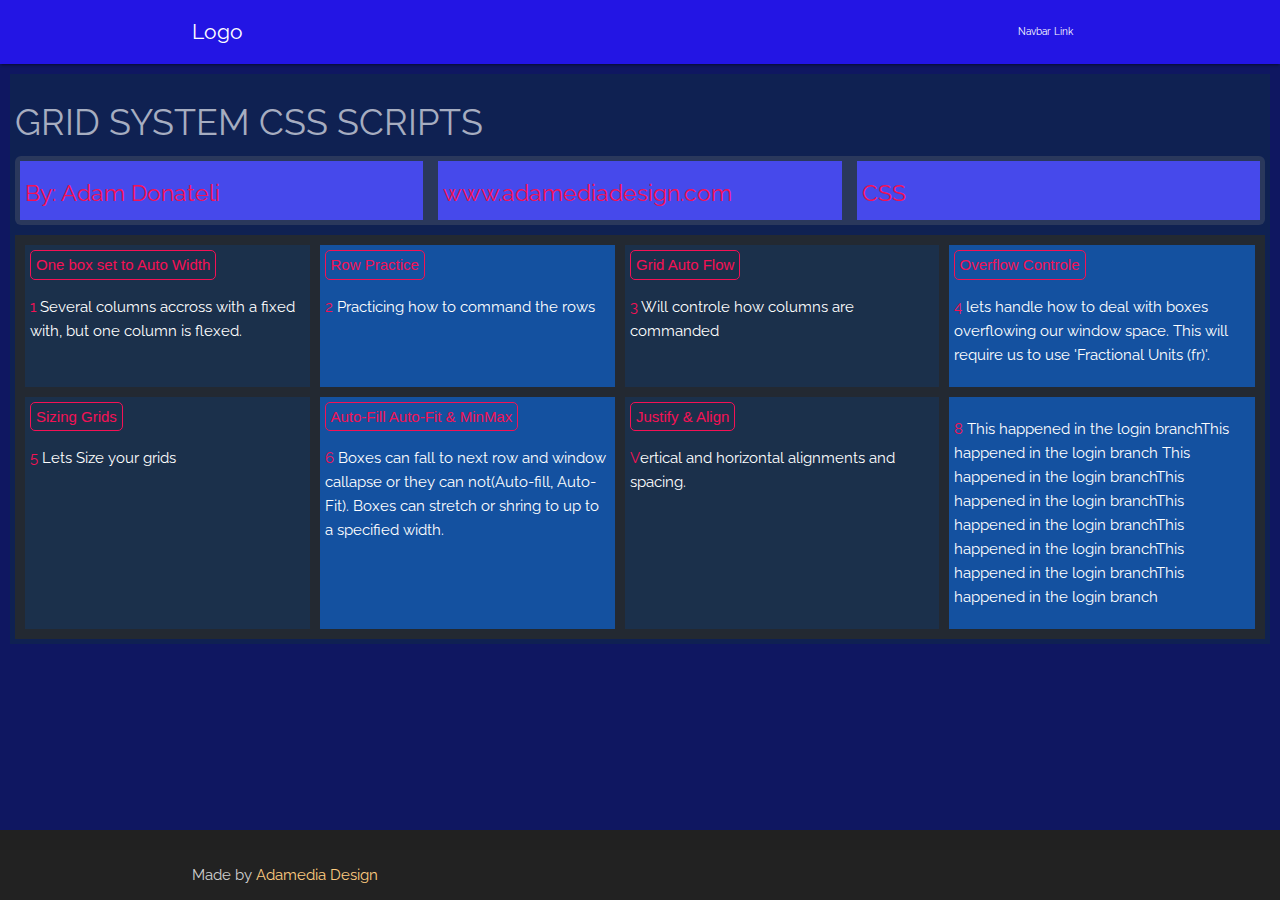
<file: index.html>
<html>

    <head>
 <!--Import Google Icon Font-->
 <link href="https://fonts.googleapis.com/icon?family=Material+Icons" rel="stylesheet">
 <!--Import materialize.css-->



        <link rel="stylesheet" type="text/css" href="css/styles.css"/>
        <link href="//fonts.googleapis.com/css?family=Raleway:400,300,600" rel="stylesheet" type="text/css">


    </head>

    <body>
    <div class="Wrapper"> 
        <nav role="navigation">
                <div class="nav-wrapper container"><a id="logo-container" href="#" class="brand-logo">Logo</a>
                        <ul class="right hide-on-med-and-down waves-effect">
                        <li><a href="#">Navbar Link</a></li>
                        </ul>
                
                        <ul id="nav-mobile" class="sidenav">
                        <li class="waves-effect waves-teal"><a href="#">Navbar Link</a></li>
                        </ul>
                        <a href="#" data-target="nav-mobile" class="sidenav-trigger"><i class="material-icons">menu</i></a>
                </div>
        </nav>      



        <div class="Mycontainer">


<div class="">
        <h2>GRID SYSTEM CSS SCRIPTS</h2>
</div>

                <div class="services">
                
                        <div>
                        <h4>By: Adam Donateli</h4>
                        </div>
        
                         <div>
                        <h4>www.adamediadesign.com</h4>
                        </div>
        
                         <div>
                        <h4>CSS</h4>
                        </div>    
                </div>




                <div class="Mywrapper">
                
                <div class="box">
                <button class="Button waves-effect  waves-light"> 
                        <a href="pages/One_column_flex.html"> One box set to Auto Width  </a>
                </button>  
    
                <p>1   Several columns accross with a fixed with, but  one column is flexed.         
                </p>
                </div>

                 <div class="box">
                <button class="Button waves-effect  waves-light"> 
                        <a href="pages/row_practice.html"> Row Practice  </a>
                </button> 

                <p>  2   Practicing how to command the rows 
                </p>
                </div>

                 <div class="box">
                 <button class="Button waves-effect button waves-light"> 
                        <a href="pages/grid_auto_flow.html"> Grid Auto Flow  </a>
                </button> 

                <p> 3  Will controle how columns are commanded </p>
                </div>
                
                <div class="box">
                <button class="Button waves-effect button waves-light"> 
                        <a href="pages/over_flow.html"> Overflow Controle  </a>
                </button> 
                <p> 4    lets handle how to deal with boxes overflowing our window space.
                        This will require us to use 'Fractional Units (fr)'.   
                </p>
                </div>




                <div class="box">
                <button class="Button waves-effect button waves-light"> 
                        <a href="pages/sizing_grids.html"> Sizing Grids  </a>
                </button>         
                <p>  5  Lets Size your grids         
                </p>
                </div>

                 <div class="box">
                 <button class="Button waves-effect button waves-light"> 
                        <a href="pages/auto_fill_minmax.html"> Auto-Fill Auto-Fit & MinMax  </a>
                </button>
                <p>  6   Boxes can fall to next row and window callapse or they can not(Auto-fill, Auto-Fit). 
                        Boxes can stretch or shring to up to a specified width.         
                </p>
                </div>

                <div class="box">
                <button class="Button waves-effect button waves-light"> 
                <a href="pages/justify_align.html"> Justify & Align  </a>
                </button>
                <p> Vertical and horizontal alignments and spacing.         
                </p>
                </div>
                
                <div class="box">
                <p>  8  This happened in the login branchThis happened in the login branch
                This happened in the login branchThis happened in the login branchThis happened in the login branchThis happened in the login branchThis happened in the login branchThis happened in the login branch          
                </p>
                </div>


                </div>
        </div>

        



<footer class="page-footer grey darken-4">    
        <div class="footer-copyright">
                <div class="container">
                Made by <a class="orange-text text-lighten-3" href="http://adamediadesign.com">Adamedia Design</a>
                </div>
        </div>
</footer>



</div> <!-- End-Wrapper -->


        <script src="https://code.jquery.com/jquery-2.1.1.min.js"></script>

        <!--JavaScript at end of body for optimized loading-->
      <script type="text/javascript" src="js/bin//materialize.min.js"></script>
      <script src="js/sidenav/init.js"></script>

    </body>
</html>
</file>
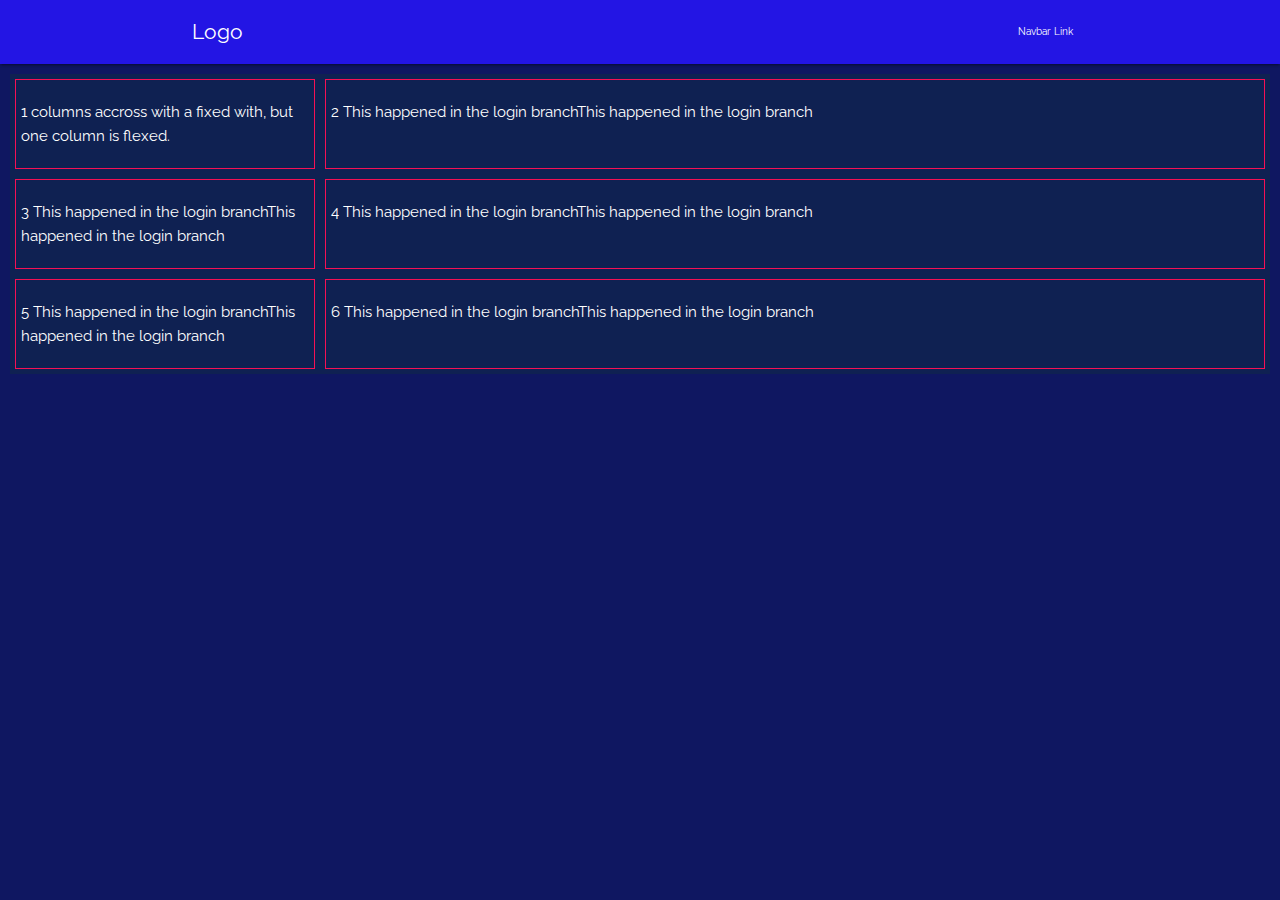
<file: pages/One_column_flex.html>
<html>

    <head>
 <!--Import Google Icon Font-->
 <link href="https://fonts.googleapis.com/icon?family=Material+Icons" rel="stylesheet">
 <!--Import materialize.css-->

<link rel="stylesheet" type="text/css" href="../css/styles.css"/>
<link href="//fonts.googleapis.com/css?family=Raleway:400,300,600" rel="stylesheet" type="text/css">
 </head>

    <body>
    
        <nav role="navigation">
                <div class="nav-wrapper container"><a id="logo-container" href="../index.html" class="brand-logo">Logo</a>
                        <ul class="right hide-on-med-and-down">
                        <li><a href="index.html">Navbar Link</a></li>
                        </ul>
                
                        <ul id="nav-mobile" class="sidenav">
                        <li><a href="#">Navbar Link</a></li>
                        </ul>
                        <a href="#" data-target="nav-mobile" class="sidenav-trigger"><i class="material-icons">menu</i></a>
                </div>
        </nav>      


<div class="Mycontainer">
        <div class="one_column_auto">
                    <div class="">
                    <p>1    columns accross with a fixed with, but  one column is flexed.         
                    </p>
                    </div>

                    <div class="">
                    <p>  2       This happened in the login branchThis happened in the login branch
                           
                    </p>
                    </div>

                    <div class="">
                    <p>  3       This happened in the login branchThis happened in the login branch
                          
                    </p>
                    </div>

                    <div class="">
                    <p>  4       This happened in the login branchThis happened in the login branch
                            
                    </p>
                    </div>


                    <div class="">
                    <p>  5      This happened in the login branchThis happened in the login branch
                         
                    </p>
                    </div>

                    <div class="">
                    <p>  6       This happened in the login branchThis happened in the login branch
                            
                    </p>
                    </div>
        </div>

</div>    


        <script src="https://code.jquery.com/jquery-2.1.1.min.js"></script>

        <!--JavaScript at end of body for optimized loading-->
        <script type="text/javascript" src="../js/bin//materialize.min.js"></script>
        <script src="../js/sidenav/init.js"></script>

    </body>
</html>
</file>
<file: css/styles.css>
.materialize-red {
  background-color: #e51c23 !important; }

.materialize-red-text {
  color: #e51c23 !important; }

.materialize-red.lighten-5 {
  background-color: #fdeaeb !important; }

.materialize-red-text.text-lighten-5 {
  color: #fdeaeb !important; }

.materialize-red.lighten-4 {
  background-color: #f8c1c3 !important; }

.materialize-red-text.text-lighten-4 {
  color: #f8c1c3 !important; }

.materialize-red.lighten-3 {
  background-color: #f3989b !important; }

.materialize-red-text.text-lighten-3 {
  color: #f3989b !important; }

.materialize-red.lighten-2 {
  background-color: #ee6e73 !important; }

.materialize-red-text.text-lighten-2 {
  color: #ee6e73 !important; }

.materialize-red.lighten-1 {
  background-color: #ea454b !important; }

.materialize-red-text.text-lighten-1 {
  color: #ea454b !important; }

.materialize-red.darken-1 {
  background-color: #d0181e !important; }

.materialize-red-text.text-darken-1 {
  color: #d0181e !important; }

.materialize-red.darken-2 {
  background-color: #b9151b !important; }

.materialize-red-text.text-darken-2 {
  color: #b9151b !important; }

.materialize-red.darken-3 {
  background-color: #a21318 !important; }

.materialize-red-text.text-darken-3 {
  color: #a21318 !important; }

.materialize-red.darken-4 {
  background-color: #8b1014 !important; }

.materialize-red-text.text-darken-4 {
  color: #8b1014 !important; }

.red {
  background-color: #F44336 !important; }

.red-text {
  color: #F44336 !important; }

.red.lighten-5 {
  background-color: #FFEBEE !important; }

.red-text.text-lighten-5 {
  color: #FFEBEE !important; }

.red.lighten-4 {
  background-color: #FFCDD2 !important; }

.red-text.text-lighten-4 {
  color: #FFCDD2 !important; }

.red.lighten-3 {
  background-color: #EF9A9A !important; }

.red-text.text-lighten-3 {
  color: #EF9A9A !important; }

.red.lighten-2 {
  background-color: #E57373 !important; }

.red-text.text-lighten-2 {
  color: #E57373 !important; }

.red.lighten-1 {
  background-color: #EF5350 !important; }

.red-text.text-lighten-1 {
  color: #EF5350 !important; }

.red.darken-1 {
  background-color: #E53935 !important; }

.red-text.text-darken-1 {
  color: #E53935 !important; }

.red.darken-2 {
  background-color: #D32F2F !important; }

.red-text.text-darken-2 {
  color: #D32F2F !important; }

.red.darken-3 {
  background-color: #C62828 !important; }

.red-text.text-darken-3 {
  color: #C62828 !important; }

.red.darken-4 {
  background-color: #B71C1C !important; }

.red-text.text-darken-4 {
  color: #B71C1C !important; }

.red.accent-1 {
  background-color: #FF8A80 !important; }

.red-text.text-accent-1 {
  color: #FF8A80 !important; }

.red.accent-2 {
  background-color: #FF5252 !important; }

.red-text.text-accent-2 {
  color: #FF5252 !important; }

.red.accent-3 {
  background-color: #FF1744 !important; }

.red-text.text-accent-3 {
  color: #FF1744 !important; }

.red.accent-4 {
  background-color: #D50000 !important; }

.red-text.text-accent-4 {
  color: #D50000 !important; }

.pink {
  background-color: #e91e63 !important; }

.pink-text {
  color: #e91e63 !important; }

.pink.lighten-5 {
  background-color: #fce4ec !important; }

.pink-text.text-lighten-5 {
  color: #fce4ec !important; }

.pink.lighten-4 {
  background-color: #f8bbd0 !important; }

.pink-text.text-lighten-4 {
  color: #f8bbd0 !important; }

.pink.lighten-3 {
  background-color: #f48fb1 !important; }

.pink-text.text-lighten-3 {
  color: #f48fb1 !important; }

.pink.lighten-2 {
  background-color: #f06292 !important; }

.pink-text.text-lighten-2 {
  color: #f06292 !important; }

.pink.lighten-1 {
  background-color: #ec407a !important; }

.pink-text.text-lighten-1 {
  color: #ec407a !important; }

.pink.darken-1 {
  background-color: #d81b60 !important; }

.pink-text.text-darken-1 {
  color: #d81b60 !important; }

.pink.darken-2 {
  background-color: #c2185b !important; }

.pink-text.text-darken-2 {
  color: #c2185b !important; }

.pink.darken-3 {
  background-color: #ad1457 !important; }

.pink-text.text-darken-3 {
  color: #ad1457 !important; }

.pink.darken-4 {
  background-color: #880e4f !important; }

.pink-text.text-darken-4 {
  color: #880e4f !important; }

.pink.accent-1 {
  background-color: #ff80ab !important; }

.pink-text.text-accent-1 {
  color: #ff80ab !important; }

.pink.accent-2 {
  background-color: #ff4081 !important; }

.pink-text.text-accent-2 {
  color: #ff4081 !important; }

.pink.accent-3 {
  background-color: #f50057 !important; }

.pink-text.text-accent-3 {
  color: #f50057 !important; }

.pink.accent-4 {
  background-color: #c51162 !important; }

.pink-text.text-accent-4 {
  color: #c51162 !important; }

.purple {
  background-color: #9c27b0 !important; }

.purple-text {
  color: #9c27b0 !important; }

.purple.lighten-5 {
  background-color: #f3e5f5 !important; }

.purple-text.text-lighten-5 {
  color: #f3e5f5 !important; }

.purple.lighten-4 {
  background-color: #e1bee7 !important; }

.purple-text.text-lighten-4 {
  color: #e1bee7 !important; }

.purple.lighten-3 {
  background-color: #ce93d8 !important; }

.purple-text.text-lighten-3 {
  color: #ce93d8 !important; }

.purple.lighten-2 {
  background-color: #ba68c8 !important; }

.purple-text.text-lighten-2 {
  color: #ba68c8 !important; }

.purple.lighten-1 {
  background-color: #ab47bc !important; }

.purple-text.text-lighten-1 {
  color: #ab47bc !important; }

.purple.darken-1 {
  background-color: #8e24aa !important; }

.purple-text.text-darken-1 {
  color: #8e24aa !important; }

.purple.darken-2 {
  background-color: #7b1fa2 !important; }

.purple-text.text-darken-2 {
  color: #7b1fa2 !important; }

.purple.darken-3 {
  background-color: #6a1b9a !important; }

.purple-text.text-darken-3 {
  color: #6a1b9a !important; }

.purple.darken-4 {
  background-color: #4a148c !important; }

.purple-text.text-darken-4 {
  color: #4a148c !important; }

.purple.accent-1 {
  background-color: #ea80fc !important; }

.purple-text.text-accent-1 {
  color: #ea80fc !important; }

.purple.accent-2 {
  background-color: #e040fb !important; }

.purple-text.text-accent-2 {
  color: #e040fb !important; }

.purple.accent-3 {
  background-color: #d500f9 !important; }

.purple-text.text-accent-3 {
  color: #d500f9 !important; }

.purple.accent-4 {
  background-color: #aa00ff !important; }

.purple-text.text-accent-4 {
  color: #aa00ff !important; }

.deep-purple {
  background-color: #673ab7 !important; }

.deep-purple-text {
  color: #673ab7 !important; }

.deep-purple.lighten-5 {
  background-color: #ede7f6 !important; }

.deep-purple-text.text-lighten-5 {
  color: #ede7f6 !important; }

.deep-purple.lighten-4 {
  background-color: #d1c4e9 !important; }

.deep-purple-text.text-lighten-4 {
  color: #d1c4e9 !important; }

.deep-purple.lighten-3 {
  background-color: #b39ddb !important; }

.deep-purple-text.text-lighten-3 {
  color: #b39ddb !important; }

.deep-purple.lighten-2 {
  background-color: #9575cd !important; }

.deep-purple-text.text-lighten-2 {
  color: #9575cd !important; }

.deep-purple.lighten-1 {
  background-color: #7e57c2 !important; }

.deep-purple-text.text-lighten-1 {
  color: #7e57c2 !important; }

.deep-purple.darken-1 {
  background-color: #5e35b1 !important; }

.deep-purple-text.text-darken-1 {
  color: #5e35b1 !important; }

.deep-purple.darken-2 {
  background-color: #512da8 !important; }

.deep-purple-text.text-darken-2 {
  color: #512da8 !important; }

.deep-purple.darken-3 {
  background-color: #4527a0 !important; }

.deep-purple-text.text-darken-3 {
  color: #4527a0 !important; }

.deep-purple.darken-4 {
  background-color: #311b92 !important; }

.deep-purple-text.text-darken-4 {
  color: #311b92 !important; }

.deep-purple.accent-1 {
  background-color: #b388ff !important; }

.deep-purple-text.text-accent-1 {
  color: #b388ff !important; }

.deep-purple.accent-2 {
  background-color: #7c4dff !important; }

.deep-purple-text.text-accent-2 {
  color: #7c4dff !important; }

.deep-purple.accent-3 {
  background-color: #651fff !important; }

.deep-purple-text.text-accent-3 {
  color: #651fff !important; }

.deep-purple.accent-4 {
  background-color: #6200ea !important; }

.deep-purple-text.text-accent-4 {
  color: #6200ea !important; }

.indigo {
  background-color: #3f51b5 !important; }

.indigo-text {
  color: #3f51b5 !important; }

.indigo.lighten-5 {
  background-color: #e8eaf6 !important; }

.indigo-text.text-lighten-5 {
  color: #e8eaf6 !important; }

.indigo.lighten-4 {
  background-color: #c5cae9 !important; }

.indigo-text.text-lighten-4 {
  color: #c5cae9 !important; }

.indigo.lighten-3 {
  background-color: #9fa8da !important; }

.indigo-text.text-lighten-3 {
  color: #9fa8da !important; }

.indigo.lighten-2 {
  background-color: #7986cb !important; }

.indigo-text.text-lighten-2 {
  color: #7986cb !important; }

.indigo.lighten-1 {
  background-color: #5c6bc0 !important; }

.indigo-text.text-lighten-1 {
  color: #5c6bc0 !important; }

.indigo.darken-1 {
  background-color: #3949ab !important; }

.indigo-text.text-darken-1 {
  color: #3949ab !important; }

.indigo.darken-2 {
  background-color: #303f9f !important; }

.indigo-text.text-darken-2 {
  color: #303f9f !important; }

.indigo.darken-3 {
  background-color: #283593 !important; }

.indigo-text.text-darken-3 {
  color: #283593 !important; }

.indigo.darken-4 {
  background-color: #1a237e !important; }

.indigo-text.text-darken-4 {
  color: #1a237e !important; }

.indigo.accent-1 {
  background-color: #8c9eff !important; }

.indigo-text.text-accent-1 {
  color: #8c9eff !important; }

.indigo.accent-2 {
  background-color: #536dfe !important; }

.indigo-text.text-accent-2 {
  color: #536dfe !important; }

.indigo.accent-3 {
  background-color: #3d5afe !important; }

.indigo-text.text-accent-3 {
  color: #3d5afe !important; }

.indigo.accent-4 {
  background-color: #304ffe !important; }

.indigo-text.text-accent-4 {
  color: #304ffe !important; }

.blue {
  background-color: #2196F3 !important; }

.blue-text {
  color: #2196F3 !important; }

.blue.lighten-5 {
  background-color: #E3F2FD !important; }

.blue-text.text-lighten-5 {
  color: #E3F2FD !important; }

.blue.lighten-4 {
  background-color: #BBDEFB !important; }

.blue-text.text-lighten-4 {
  color: #BBDEFB !important; }

.blue.lighten-3 {
  background-color: #90CAF9 !important; }

.blue-text.text-lighten-3 {
  color: #90CAF9 !important; }

.blue.lighten-2 {
  background-color: #64B5F6 !important; }

.blue-text.text-lighten-2 {
  color: #64B5F6 !important; }

.blue.lighten-1 {
  background-color: #42A5F5 !important; }

.blue-text.text-lighten-1 {
  color: #42A5F5 !important; }

.blue.darken-1 {
  background-color: #1E88E5 !important; }

.blue-text.text-darken-1 {
  color: #1E88E5 !important; }

.blue.darken-2 {
  background-color: #1976D2 !important; }

.blue-text.text-darken-2 {
  color: #1976D2 !important; }

.blue.darken-3 {
  background-color: #1565C0 !important; }

.blue-text.text-darken-3 {
  color: #1565C0 !important; }

.blue.darken-4 {
  background-color: #0D47A1 !important; }

.blue-text.text-darken-4 {
  color: #0D47A1 !important; }

.blue.accent-1 {
  background-color: #82B1FF !important; }

.blue-text.text-accent-1 {
  color: #82B1FF !important; }

.blue.accent-2 {
  background-color: #448AFF !important; }

.blue-text.text-accent-2 {
  color: #448AFF !important; }

.blue.accent-3 {
  background-color: #2979FF !important; }

.blue-text.text-accent-3 {
  color: #2979FF !important; }

.blue.accent-4 {
  background-color: #2962FF !important; }

.blue-text.text-accent-4 {
  color: #2962FF !important; }

.light-blue {
  background-color: #03a9f4 !important; }

.light-blue-text {
  color: #03a9f4 !important; }

.light-blue.lighten-5 {
  background-color: #e1f5fe !important; }

.light-blue-text.text-lighten-5 {
  color: #e1f5fe !important; }

.light-blue.lighten-4 {
  background-color: #b3e5fc !important; }

.light-blue-text.text-lighten-4 {
  color: #b3e5fc !important; }

.light-blue.lighten-3 {
  background-color: #81d4fa !important; }

.light-blue-text.text-lighten-3 {
  color: #81d4fa !important; }

.light-blue.lighten-2 {
  background-color: #4fc3f7 !important; }

.light-blue-text.text-lighten-2 {
  color: #4fc3f7 !important; }

.light-blue.lighten-1 {
  background-color: #29b6f6 !important; }

.light-blue-text.text-lighten-1 {
  color: #29b6f6 !important; }

.light-blue.darken-1 {
  background-color: #039be5 !important; }

.light-blue-text.text-darken-1 {
  color: #039be5 !important; }

.light-blue.darken-2 {
  background-color: #0288d1 !important; }

.light-blue-text.text-darken-2 {
  color: #0288d1 !important; }

.light-blue.darken-3 {
  background-color: #0277bd !important; }

.light-blue-text.text-darken-3 {
  color: #0277bd !important; }

.light-blue.darken-4 {
  background-color: #01579b !important; }

.light-blue-text.text-darken-4 {
  color: #01579b !important; }

.light-blue.accent-1 {
  background-color: #80d8ff !important; }

.light-blue-text.text-accent-1 {
  color: #80d8ff !important; }

.light-blue.accent-2 {
  background-color: #40c4ff !important; }

.light-blue-text.text-accent-2 {
  color: #40c4ff !important; }

.light-blue.accent-3 {
  background-color: #00b0ff !important; }

.light-blue-text.text-accent-3 {
  color: #00b0ff !important; }

.light-blue.accent-4 {
  background-color: #0091ea !important; }

.light-blue-text.text-accent-4 {
  color: #0091ea !important; }

.cyan {
  background-color: #00bcd4 !important; }

.cyan-text {
  color: #00bcd4 !important; }

.cyan.lighten-5 {
  background-color: #e0f7fa !important; }

.cyan-text.text-lighten-5 {
  color: #e0f7fa !important; }

.cyan.lighten-4 {
  background-color: #b2ebf2 !important; }

.cyan-text.text-lighten-4 {
  color: #b2ebf2 !important; }

.cyan.lighten-3 {
  background-color: #80deea !important; }

.cyan-text.text-lighten-3 {
  color: #80deea !important; }

.cyan.lighten-2 {
  background-color: #4dd0e1 !important; }

.cyan-text.text-lighten-2 {
  color: #4dd0e1 !important; }

.cyan.lighten-1 {
  background-color: #26c6da !important; }

.cyan-text.text-lighten-1 {
  color: #26c6da !important; }

.cyan.darken-1 {
  background-color: #00acc1 !important; }

.cyan-text.text-darken-1 {
  color: #00acc1 !important; }

.cyan.darken-2 {
  background-color: #0097a7 !important; }

.cyan-text.text-darken-2 {
  color: #0097a7 !important; }

.cyan.darken-3 {
  background-color: #00838f !important; }

.cyan-text.text-darken-3 {
  color: #00838f !important; }

.cyan.darken-4 {
  background-color: #006064 !important; }

.cyan-text.text-darken-4 {
  color: #006064 !important; }

.cyan.accent-1 {
  background-color: #84ffff !important; }

.cyan-text.text-accent-1 {
  color: #84ffff !important; }

.cyan.accent-2 {
  background-color: #18ffff !important; }

.cyan-text.text-accent-2 {
  color: #18ffff !important; }

.cyan.accent-3 {
  background-color: #00e5ff !important; }

.cyan-text.text-accent-3 {
  color: #00e5ff !important; }

.cyan.accent-4 {
  background-color: #00b8d4 !important; }

.cyan-text.text-accent-4 {
  color: #00b8d4 !important; }

.teal {
  background-color: #009688 !important; }

.teal-text {
  color: #009688 !important; }

.teal.lighten-5 {
  background-color: #e0f2f1 !important; }

.teal-text.text-lighten-5 {
  color: #e0f2f1 !important; }

.teal.lighten-4 {
  background-color: #b2dfdb !important; }

.teal-text.text-lighten-4 {
  color: #b2dfdb !important; }

.teal.lighten-3 {
  background-color: #80cbc4 !important; }

.teal-text.text-lighten-3 {
  color: #80cbc4 !important; }

.teal.lighten-2 {
  background-color: #4db6ac !important; }

.teal-text.text-lighten-2 {
  color: #4db6ac !important; }

.teal.lighten-1 {
  background-color: #26a69a !important; }

.teal-text.text-lighten-1 {
  color: #26a69a !important; }

.teal.darken-1 {
  background-color: #00897b !important; }

.teal-text.text-darken-1 {
  color: #00897b !important; }

.teal.darken-2 {
  background-color: #00796b !important; }

.teal-text.text-darken-2 {
  color: #00796b !important; }

.teal.darken-3 {
  background-color: #00695c !important; }

.teal-text.text-darken-3 {
  color: #00695c !important; }

.teal.darken-4 {
  background-color: #004d40 !important; }

.teal-text.text-darken-4 {
  color: #004d40 !important; }

.teal.accent-1 {
  background-color: #a7ffeb !important; }

.teal-text.text-accent-1 {
  color: #a7ffeb !important; }

.teal.accent-2 {
  background-color: #64ffda !important; }

.teal-text.text-accent-2 {
  color: #64ffda !important; }

.teal.accent-3 {
  background-color: #1de9b6 !important; }

.teal-text.text-accent-3 {
  color: #1de9b6 !important; }

.teal.accent-4 {
  background-color: #00bfa5 !important; }

.teal-text.text-accent-4 {
  color: #00bfa5 !important; }

.green {
  background-color: #4CAF50 !important; }

.green-text {
  color: #4CAF50 !important; }

.green.lighten-5 {
  background-color: #E8F5E9 !important; }

.green-text.text-lighten-5 {
  color: #E8F5E9 !important; }

.green.lighten-4 {
  background-color: #C8E6C9 !important; }

.green-text.text-lighten-4 {
  color: #C8E6C9 !important; }

.green.lighten-3 {
  background-color: #A5D6A7 !important; }

.green-text.text-lighten-3 {
  color: #A5D6A7 !important; }

.green.lighten-2 {
  background-color: #81C784 !important; }

.green-text.text-lighten-2 {
  color: #81C784 !important; }

.green.lighten-1 {
  background-color: #66BB6A !important; }

.green-text.text-lighten-1 {
  color: #66BB6A !important; }

.green.darken-1 {
  background-color: #43A047 !important; }

.green-text.text-darken-1 {
  color: #43A047 !important; }

.green.darken-2 {
  background-color: #388E3C !important; }

.green-text.text-darken-2 {
  color: #388E3C !important; }

.green.darken-3 {
  background-color: #2E7D32 !important; }

.green-text.text-darken-3 {
  color: #2E7D32 !important; }

.green.darken-4 {
  background-color: #1B5E20 !important; }

.green-text.text-darken-4 {
  color: #1B5E20 !important; }

.green.accent-1 {
  background-color: #B9F6CA !important; }

.green-text.text-accent-1 {
  color: #B9F6CA !important; }

.green.accent-2 {
  background-color: #69F0AE !important; }

.green-text.text-accent-2 {
  color: #69F0AE !important; }

.green.accent-3 {
  background-color: #00E676 !important; }

.green-text.text-accent-3 {
  color: #00E676 !important; }

.green.accent-4 {
  background-color: #00C853 !important; }

.green-text.text-accent-4 {
  color: #00C853 !important; }

.light-green {
  background-color: #8bc34a !important; }

.light-green-text {
  color: #8bc34a !important; }

.light-green.lighten-5 {
  background-color: #f1f8e9 !important; }

.light-green-text.text-lighten-5 {
  color: #f1f8e9 !important; }

.light-green.lighten-4 {
  background-color: #dcedc8 !important; }

.light-green-text.text-lighten-4 {
  color: #dcedc8 !important; }

.light-green.lighten-3 {
  background-color: #c5e1a5 !important; }

.light-green-text.text-lighten-3 {
  color: #c5e1a5 !important; }

.light-green.lighten-2 {
  background-color: #aed581 !important; }

.light-green-text.text-lighten-2 {
  color: #aed581 !important; }

.light-green.lighten-1 {
  background-color: #9ccc65 !important; }

.light-green-text.text-lighten-1 {
  color: #9ccc65 !important; }

.light-green.darken-1 {
  background-color: #7cb342 !important; }

.light-green-text.text-darken-1 {
  color: #7cb342 !important; }

.light-green.darken-2 {
  background-color: #689f38 !important; }

.light-green-text.text-darken-2 {
  color: #689f38 !important; }

.light-green.darken-3 {
  background-color: #558b2f !important; }

.light-green-text.text-darken-3 {
  color: #558b2f !important; }

.light-green.darken-4 {
  background-color: #33691e !important; }

.light-green-text.text-darken-4 {
  color: #33691e !important; }

.light-green.accent-1 {
  background-color: #ccff90 !important; }

.light-green-text.text-accent-1 {
  color: #ccff90 !important; }

.light-green.accent-2 {
  background-color: #b2ff59 !important; }

.light-green-text.text-accent-2 {
  color: #b2ff59 !important; }

.light-green.accent-3 {
  background-color: #76ff03 !important; }

.light-green-text.text-accent-3 {
  color: #76ff03 !important; }

.light-green.accent-4 {
  background-color: #64dd17 !important; }

.light-green-text.text-accent-4 {
  color: #64dd17 !important; }

.lime {
  background-color: #cddc39 !important; }

.lime-text {
  color: #cddc39 !important; }

.lime.lighten-5 {
  background-color: #f9fbe7 !important; }

.lime-text.text-lighten-5 {
  color: #f9fbe7 !important; }

.lime.lighten-4 {
  background-color: #f0f4c3 !important; }

.lime-text.text-lighten-4 {
  color: #f0f4c3 !important; }

.lime.lighten-3 {
  background-color: #e6ee9c !important; }

.lime-text.text-lighten-3 {
  color: #e6ee9c !important; }

.lime.lighten-2 {
  background-color: #dce775 !important; }

.lime-text.text-lighten-2 {
  color: #dce775 !important; }

.lime.lighten-1 {
  background-color: #d4e157 !important; }

.lime-text.text-lighten-1 {
  color: #d4e157 !important; }

.lime.darken-1 {
  background-color: #c0ca33 !important; }

.lime-text.text-darken-1 {
  color: #c0ca33 !important; }

.lime.darken-2 {
  background-color: #afb42b !important; }

.lime-text.text-darken-2 {
  color: #afb42b !important; }

.lime.darken-3 {
  background-color: #9e9d24 !important; }

.lime-text.text-darken-3 {
  color: #9e9d24 !important; }

.lime.darken-4 {
  background-color: #827717 !important; }

.lime-text.text-darken-4 {
  color: #827717 !important; }

.lime.accent-1 {
  background-color: #f4ff81 !important; }

.lime-text.text-accent-1 {
  color: #f4ff81 !important; }

.lime.accent-2 {
  background-color: #eeff41 !important; }

.lime-text.text-accent-2 {
  color: #eeff41 !important; }

.lime.accent-3 {
  background-color: #c6ff00 !important; }

.lime-text.text-accent-3 {
  color: #c6ff00 !important; }

.lime.accent-4 {
  background-color: #aeea00 !important; }

.lime-text.text-accent-4 {
  color: #aeea00 !important; }

.yellow {
  background-color: #ffeb3b !important; }

.yellow-text {
  color: #ffeb3b !important; }

.yellow.lighten-5 {
  background-color: #fffde7 !important; }

.yellow-text.text-lighten-5 {
  color: #fffde7 !important; }

.yellow.lighten-4 {
  background-color: #fff9c4 !important; }

.yellow-text.text-lighten-4 {
  color: #fff9c4 !important; }

.yellow.lighten-3 {
  background-color: #fff59d !important; }

.yellow-text.text-lighten-3 {
  color: #fff59d !important; }

.yellow.lighten-2 {
  background-color: #fff176 !important; }

.yellow-text.text-lighten-2 {
  color: #fff176 !important; }

.yellow.lighten-1 {
  background-color: #ffee58 !important; }

.yellow-text.text-lighten-1 {
  color: #ffee58 !important; }

.yellow.darken-1 {
  background-color: #fdd835 !important; }

.yellow-text.text-darken-1 {
  color: #fdd835 !important; }

.yellow.darken-2 {
  background-color: #fbc02d !important; }

.yellow-text.text-darken-2 {
  color: #fbc02d !important; }

.yellow.darken-3 {
  background-color: #f9a825 !important; }

.yellow-text.text-darken-3 {
  color: #f9a825 !important; }

.yellow.darken-4 {
  background-color: #f57f17 !important; }

.yellow-text.text-darken-4 {
  color: #f57f17 !important; }

.yellow.accent-1 {
  background-color: #ffff8d !important; }

.yellow-text.text-accent-1 {
  color: #ffff8d !important; }

.yellow.accent-2 {
  background-color: #ffff00 !important; }

.yellow-text.text-accent-2 {
  color: #ffff00 !important; }

.yellow.accent-3 {
  background-color: #ffea00 !important; }

.yellow-text.text-accent-3 {
  color: #ffea00 !important; }

.yellow.accent-4 {
  background-color: #ffd600 !important; }

.yellow-text.text-accent-4 {
  color: #ffd600 !important; }

.amber {
  background-color: #ffc107 !important; }

.amber-text {
  color: #ffc107 !important; }

.amber.lighten-5 {
  background-color: #fff8e1 !important; }

.amber-text.text-lighten-5 {
  color: #fff8e1 !important; }

.amber.lighten-4 {
  background-color: #ffecb3 !important; }

.amber-text.text-lighten-4 {
  color: #ffecb3 !important; }

.amber.lighten-3 {
  background-color: #ffe082 !important; }

.amber-text.text-lighten-3 {
  color: #ffe082 !important; }

.amber.lighten-2 {
  background-color: #ffd54f !important; }

.amber-text.text-lighten-2 {
  color: #ffd54f !important; }

.amber.lighten-1 {
  background-color: #ffca28 !important; }

.amber-text.text-lighten-1 {
  color: #ffca28 !important; }

.amber.darken-1 {
  background-color: #ffb300 !important; }

.amber-text.text-darken-1 {
  color: #ffb300 !important; }

.amber.darken-2 {
  background-color: #ffa000 !important; }

.amber-text.text-darken-2 {
  color: #ffa000 !important; }

.amber.darken-3 {
  background-color: #ff8f00 !important; }

.amber-text.text-darken-3 {
  color: #ff8f00 !important; }

.amber.darken-4 {
  background-color: #ff6f00 !important; }

.amber-text.text-darken-4 {
  color: #ff6f00 !important; }

.amber.accent-1 {
  background-color: #ffe57f !important; }

.amber-text.text-accent-1 {
  color: #ffe57f !important; }

.amber.accent-2 {
  background-color: #ffd740 !important; }

.amber-text.text-accent-2 {
  color: #ffd740 !important; }

.amber.accent-3 {
  background-color: #ffc400 !important; }

.amber-text.text-accent-3 {
  color: #ffc400 !important; }

.amber.accent-4 {
  background-color: #ffab00 !important; }

.amber-text.text-accent-4 {
  color: #ffab00 !important; }

.orange {
  background-color: #ff9800 !important; }

.orange-text {
  color: #ff9800 !important; }

.orange.lighten-5 {
  background-color: #fff3e0 !important; }

.orange-text.text-lighten-5 {
  color: #fff3e0 !important; }

.orange.lighten-4 {
  background-color: #ffe0b2 !important; }

.orange-text.text-lighten-4 {
  color: #ffe0b2 !important; }

.orange.lighten-3 {
  background-color: #ffcc80 !important; }

.orange-text.text-lighten-3 {
  color: #ffcc80 !important; }

.orange.lighten-2 {
  background-color: #ffb74d !important; }

.orange-text.text-lighten-2 {
  color: #ffb74d !important; }

.orange.lighten-1 {
  background-color: #ffa726 !important; }

.orange-text.text-lighten-1 {
  color: #ffa726 !important; }

.orange.darken-1 {
  background-color: #fb8c00 !important; }

.orange-text.text-darken-1 {
  color: #fb8c00 !important; }

.orange.darken-2 {
  background-color: #f57c00 !important; }

.orange-text.text-darken-2 {
  color: #f57c00 !important; }

.orange.darken-3 {
  background-color: #ef6c00 !important; }

.orange-text.text-darken-3 {
  color: #ef6c00 !important; }

.orange.darken-4 {
  background-color: #e65100 !important; }

.orange-text.text-darken-4 {
  color: #e65100 !important; }

.orange.accent-1 {
  background-color: #ffd180 !important; }

.orange-text.text-accent-1 {
  color: #ffd180 !important; }

.orange.accent-2 {
  background-color: #ffab40 !important; }

.orange-text.text-accent-2 {
  color: #ffab40 !important; }

.orange.accent-3 {
  background-color: #ff9100 !important; }

.orange-text.text-accent-3 {
  color: #ff9100 !important; }

.orange.accent-4 {
  background-color: #ff6d00 !important; }

.orange-text.text-accent-4 {
  color: #ff6d00 !important; }

.deep-orange {
  background-color: #ff5722 !important; }

.deep-orange-text {
  color: #ff5722 !important; }

.deep-orange.lighten-5 {
  background-color: #fbe9e7 !important; }

.deep-orange-text.text-lighten-5 {
  color: #fbe9e7 !important; }

.deep-orange.lighten-4 {
  background-color: #ffccbc !important; }

.deep-orange-text.text-lighten-4 {
  color: #ffccbc !important; }

.deep-orange.lighten-3 {
  background-color: #ffab91 !important; }

.deep-orange-text.text-lighten-3 {
  color: #ffab91 !important; }

.deep-orange.lighten-2 {
  background-color: #ff8a65 !important; }

.deep-orange-text.text-lighten-2 {
  color: #ff8a65 !important; }

.deep-orange.lighten-1 {
  background-color: #ff7043 !important; }

.deep-orange-text.text-lighten-1 {
  color: #ff7043 !important; }

.deep-orange.darken-1 {
  background-color: #f4511e !important; }

.deep-orange-text.text-darken-1 {
  color: #f4511e !important; }

.deep-orange.darken-2 {
  background-color: #e64a19 !important; }

.deep-orange-text.text-darken-2 {
  color: #e64a19 !important; }

.deep-orange.darken-3 {
  background-color: #d84315 !important; }

.deep-orange-text.text-darken-3 {
  color: #d84315 !important; }

.deep-orange.darken-4 {
  background-color: #bf360c !important; }

.deep-orange-text.text-darken-4 {
  color: #bf360c !important; }

.deep-orange.accent-1 {
  background-color: #ff9e80 !important; }

.deep-orange-text.text-accent-1 {
  color: #ff9e80 !important; }

.deep-orange.accent-2 {
  background-color: #ff6e40 !important; }

.deep-orange-text.text-accent-2 {
  color: #ff6e40 !important; }

.deep-orange.accent-3 {
  background-color: #ff3d00 !important; }

.deep-orange-text.text-accent-3 {
  color: #ff3d00 !important; }

.deep-orange.accent-4 {
  background-color: #dd2c00 !important; }

.deep-orange-text.text-accent-4 {
  color: #dd2c00 !important; }

.brown {
  background-color: #795548 !important; }

.brown-text {
  color: #795548 !important; }

.brown.lighten-5 {
  background-color: #efebe9 !important; }

.brown-text.text-lighten-5 {
  color: #efebe9 !important; }

.brown.lighten-4 {
  background-color: #d7ccc8 !important; }

.brown-text.text-lighten-4 {
  color: #d7ccc8 !important; }

.brown.lighten-3 {
  background-color: #bcaaa4 !important; }

.brown-text.text-lighten-3 {
  color: #bcaaa4 !important; }

.brown.lighten-2 {
  background-color: #a1887f !important; }

.brown-text.text-lighten-2 {
  color: #a1887f !important; }

.brown.lighten-1 {
  background-color: #8d6e63 !important; }

.brown-text.text-lighten-1 {
  color: #8d6e63 !important; }

.brown.darken-1 {
  background-color: #6d4c41 !important; }

.brown-text.text-darken-1 {
  color: #6d4c41 !important; }

.brown.darken-2 {
  background-color: #5d4037 !important; }

.brown-text.text-darken-2 {
  color: #5d4037 !important; }

.brown.darken-3 {
  background-color: #4e342e !important; }

.brown-text.text-darken-3 {
  color: #4e342e !important; }

.brown.darken-4 {
  background-color: #3e2723 !important; }

.brown-text.text-darken-4 {
  color: #3e2723 !important; }

.blue-grey {
  background-color: #607d8b !important; }

.blue-grey-text {
  color: #607d8b !important; }

.blue-grey.lighten-5 {
  background-color: #eceff1 !important; }

.blue-grey-text.text-lighten-5 {
  color: #eceff1 !important; }

.blue-grey.lighten-4 {
  background-color: #cfd8dc !important; }

.blue-grey-text.text-lighten-4 {
  color: #cfd8dc !important; }

.blue-grey.lighten-3 {
  background-color: #b0bec5 !important; }

.blue-grey-text.text-lighten-3 {
  color: #b0bec5 !important; }

.blue-grey.lighten-2 {
  background-color: #90a4ae !important; }

.blue-grey-text.text-lighten-2 {
  color: #90a4ae !important; }

.blue-grey.lighten-1 {
  background-color: #78909c !important; }

.blue-grey-text.text-lighten-1 {
  color: #78909c !important; }

.blue-grey.darken-1 {
  background-color: #546e7a !important; }

.blue-grey-text.text-darken-1 {
  color: #546e7a !important; }

.blue-grey.darken-2 {
  background-color: #455a64 !important; }

.blue-grey-text.text-darken-2 {
  color: #455a64 !important; }

.blue-grey.darken-3 {
  background-color: #37474f !important; }

.blue-grey-text.text-darken-3 {
  color: #37474f !important; }

.blue-grey.darken-4 {
  background-color: #263238 !important; }

.blue-grey-text.text-darken-4 {
  color: #263238 !important; }

.grey {
  background-color: #9e9e9e !important; }

.grey-text {
  color: #9e9e9e !important; }

.grey.lighten-5 {
  background-color: #fafafa !important; }

.grey-text.text-lighten-5 {
  color: #fafafa !important; }

.grey.lighten-4 {
  background-color: #f5f5f5 !important; }

.grey-text.text-lighten-4 {
  color: #f5f5f5 !important; }

.grey.lighten-3 {
  background-color: #eeeeee !important; }

.grey-text.text-lighten-3 {
  color: #eeeeee !important; }

.grey.lighten-2 {
  background-color: #e0e0e0 !important; }

.grey-text.text-lighten-2 {
  color: #e0e0e0 !important; }

.grey.lighten-1 {
  background-color: #bdbdbd !important; }

.grey-text.text-lighten-1 {
  color: #bdbdbd !important; }

.grey.darken-1 {
  background-color: #757575 !important; }

.grey-text.text-darken-1 {
  color: #757575 !important; }

.grey.darken-2 {
  background-color: #616161 !important; }

.grey-text.text-darken-2 {
  color: #616161 !important; }

.grey.darken-3 {
  background-color: #424242 !important; }

.grey-text.text-darken-3 {
  color: #424242 !important; }

.grey.darken-4 {
  background-color: #212121 !important; }

.grey-text.text-darken-4 {
  color: #212121 !important; }

.black {
  background-color: #000000 !important; }

.black-text {
  color: #000000 !important; }

.white {
  background-color: #FFFFFF !important; }

.white-text {
  color: #FFFFFF !important; }

.transparent {
  background-color: transparent !important; }

.transparent-text {
  color: transparent !important; }

/*! normalize.css v7.0.0 | MIT License | github.com/necolas/normalize.css */
/* Document
   ========================================================================== */
/**
 * 1. Correct the line height in all browsers.
 * 2. Prevent adjustments of font size after orientation changes in
 *    IE on Windows Phone and in iOS.
 */
html {
  line-height: 1.15;
  /* 1 */
  -ms-text-size-adjust: 100%;
  /* 2 */
  -webkit-text-size-adjust: 100%;
  /* 2 */ }

/* Sections
   ========================================================================== */
/**
 * Remove the margin in all browsers (opinionated).
 */
body {
  margin: 0; }

/**
 * Add the correct display in IE 9-.
 */
article,
aside,
footer,
header,
nav,
section {
  display: block; }

/**
 * Correct the font size and margin on `h1` elements within `section` and
 * `article` contexts in Chrome, Firefox, and Safari.
 */
h1 {
  font-size: 2em;
  margin: 0.67em 0; }

/* Grouping content
   ========================================================================== */
/**
 * Add the correct display in IE 9-.
 * 1. Add the correct display in IE.
 */
figcaption,
figure,
main {
  /* 1 */
  display: block; }

/**
 * Add the correct margin in IE 8.
 */
figure {
  margin: 1em 40px; }

/**
 * 1. Add the correct box sizing in Firefox.
 * 2. Show the overflow in Edge and IE.
 */
hr {
  box-sizing: content-box;
  /* 1 */
  height: 0;
  /* 1 */
  overflow: visible;
  /* 2 */ }

/**
 * 1. Correct the inheritance and scaling of font size in all browsers.
 * 2. Correct the odd `em` font sizing in all browsers.
 */
pre {
  font-family: monospace, monospace;
  /* 1 */
  font-size: 1em;
  /* 2 */ }

/* Text-level semantics
   ========================================================================== */
/**
 * 1. Remove the gray background on active links in IE 10.
 * 2. Remove gaps in links underline in iOS 8+ and Safari 8+.
 */
a {
  background-color: transparent;
  /* 1 */
  -webkit-text-decoration-skip: objects;
  /* 2 */ }

/**
 * 1. Remove the bottom border in Chrome 57- and Firefox 39-.
 * 2. Add the correct text decoration in Chrome, Edge, IE, Opera, and Safari.
 */
abbr[title] {
  border-bottom: none;
  /* 1 */
  text-decoration: underline;
  /* 2 */
  text-decoration: underline dotted;
  /* 2 */ }

/**
 * Prevent the duplicate application of `bolder` by the next rule in Safari 6.
 */
b,
strong {
  font-weight: inherit; }

/**
 * Add the correct font weight in Chrome, Edge, and Safari.
 */
b,
strong {
  font-weight: bolder; }

/**
 * 1. Correct the inheritance and scaling of font size in all browsers.
 * 2. Correct the odd `em` font sizing in all browsers.
 */
code,
kbd,
samp {
  font-family: monospace, monospace;
  /* 1 */
  font-size: 1em;
  /* 2 */ }

/**
 * Add the correct font style in Android 4.3-.
 */
dfn {
  font-style: italic; }

/**
 * Add the correct background and color in IE 9-.
 */
mark {
  background-color: #ff0;
  color: #000; }

/**
 * Add the correct font size in all browsers.
 */
small {
  font-size: 80%; }

/**
 * Prevent `sub` and `sup` elements from affecting the line height in
 * all browsers.
 */
sub,
sup {
  font-size: 75%;
  line-height: 0;
  position: relative;
  vertical-align: baseline; }

sub {
  bottom: -0.25em; }

sup {
  top: -0.5em; }

/* Embedded content
   ========================================================================== */
/**
 * Add the correct display in IE 9-.
 */
audio,
video {
  display: inline-block; }

/**
 * Add the correct display in iOS 4-7.
 */
audio:not([controls]) {
  display: none;
  height: 0; }

/**
 * Remove the border on images inside links in IE 10-.
 */
img {
  border-style: none; }

/**
 * Hide the overflow in IE.
 */
svg:not(:root) {
  overflow: hidden; }

/* Forms
   ========================================================================== */
/**
 * 1. Change the font styles in all browsers (opinionated).
 * 2. Remove the margin in Firefox and Safari.
 */
button,
input,
optgroup,
select,
textarea {
  font-family: sans-serif;
  /* 1 */
  font-size: 100%;
  /* 1 */
  line-height: 1.15;
  /* 1 */
  margin: 0;
  /* 2 */ }

/**
 * Show the overflow in IE.
 * 1. Show the overflow in Edge.
 */
button,
input {
  /* 1 */
  overflow: visible; }

/**
 * Remove the inheritance of text transform in Edge, Firefox, and IE.
 * 1. Remove the inheritance of text transform in Firefox.
 */
button,
select {
  /* 1 */
  text-transform: none; }

/**
 * 1. Prevent a WebKit bug where (2) destroys native `audio` and `video`
 *    controls in Android 4.
 * 2. Correct the inability to style clickable types in iOS and Safari.
 */
button,
html [type="button"],
[type="reset"],
[type="submit"] {
  -webkit-appearance: button;
  /* 2 */ }

/**
 * Remove the inner border and padding in Firefox.
 */
button::-moz-focus-inner,
[type="button"]::-moz-focus-inner,
[type="reset"]::-moz-focus-inner,
[type="submit"]::-moz-focus-inner {
  border-style: none;
  padding: 0; }

/**
 * Restore the focus styles unset by the previous rule.
 */
button:-moz-focusring,
[type="button"]:-moz-focusring,
[type="reset"]:-moz-focusring,
[type="submit"]:-moz-focusring {
  outline: 1px dotted ButtonText; }

/**
 * Correct the padding in Firefox.
 */
fieldset {
  padding: 0.35em 0.75em 0.625em; }

/**
 * 1. Correct the text wrapping in Edge and IE.
 * 2. Correct the color inheritance from `fieldset` elements in IE.
 * 3. Remove the padding so developers are not caught out when they zero out
 *    `fieldset` elements in all browsers.
 */
legend {
  box-sizing: border-box;
  /* 1 */
  color: inherit;
  /* 2 */
  display: table;
  /* 1 */
  max-width: 100%;
  /* 1 */
  padding: 0;
  /* 3 */
  white-space: normal;
  /* 1 */ }

/**
 * 1. Add the correct display in IE 9-.
 * 2. Add the correct vertical alignment in Chrome, Firefox, and Opera.
 */
progress {
  display: inline-block;
  /* 1 */
  vertical-align: baseline;
  /* 2 */ }

/**
 * Remove the default vertical scrollbar in IE.
 */
textarea {
  overflow: auto; }

/**
 * 1. Add the correct box sizing in IE 10-.
 * 2. Remove the padding in IE 10-.
 */
[type="checkbox"],
[type="radio"] {
  box-sizing: border-box;
  /* 1 */
  padding: 0;
  /* 2 */ }

/**
 * Correct the cursor style of increment and decrement buttons in Chrome.
 */
[type="number"]::-webkit-inner-spin-button,
[type="number"]::-webkit-outer-spin-button {
  height: auto; }

/**
 * 1. Correct the odd appearance in Chrome and Safari.
 * 2. Correct the outline style in Safari.
 */
[type="search"] {
  -webkit-appearance: textfield;
  /* 1 */
  outline-offset: -2px;
  /* 2 */ }

/**
 * Remove the inner padding and cancel buttons in Chrome and Safari on macOS.
 */
[type="search"]::-webkit-search-cancel-button,
[type="search"]::-webkit-search-decoration {
  -webkit-appearance: none; }

/**
 * 1. Correct the inability to style clickable types in iOS and Safari.
 * 2. Change font properties to `inherit` in Safari.
 */
::-webkit-file-upload-button {
  -webkit-appearance: button;
  /* 1 */
  font: inherit;
  /* 2 */ }

/* Interactive
   ========================================================================== */
/*
 * Add the correct display in IE 9-.
 * 1. Add the correct display in Edge, IE, and Firefox.
 */
details,
menu {
  display: block; }

/*
 * Add the correct display in all browsers.
 */
summary {
  display: list-item; }

/* Scripting
   ========================================================================== */
/**
 * Add the correct display in IE 9-.
 */
canvas {
  display: inline-block; }

/**
 * Add the correct display in IE.
 */
template {
  display: none; }

/* Hidden
   ========================================================================== */
/**
 * Add the correct display in IE 10-.
 */
[hidden] {
  display: none; }

html {
  box-sizing: border-box; }

*, *:before, *:after {
  box-sizing: inherit; }

button,
input,
optgroup,
select,
textarea {
  font-family: -apple-system, BlinkMacSystemFont, "Segoe UI", Roboto, Oxygen-Sans, Ubuntu, Cantarell, "Helvetica Neue", sans-serif; }

ul:not(.browser-default) {
  padding-left: 0;
  list-style-type: none; }
  ul:not(.browser-default) > li {
    list-style-type: none; }

a {
  color: #039be5;
  text-decoration: none;
  -webkit-tap-highlight-color: transparent; }

.valign-wrapper {
  display: flex;
  align-items: center; }

.clearfix {
  clear: both; }

.z-depth-0 {
  box-shadow: none !important; }

/* 2dp elevation modified*/
.z-depth-1, nav, .card-panel, .card, .toast, .btn, .btn-large, .btn-small, .btn-floating, .dropdown-content, .collapsible, .sidenav {
  box-shadow: 0 2px 2px 0 rgba(0, 0, 0, 0.14), 0 3px 1px -2px rgba(0, 0, 0, 0.12), 0 1px 5px 0 rgba(0, 0, 0, 0.2); }

.z-depth-1-half, .btn:hover, .btn-large:hover, .btn-small:hover, .btn-floating:hover {
  box-shadow: 0 3px 3px 0 rgba(0, 0, 0, 0.14), 0 1px 7px 0 rgba(0, 0, 0, 0.12), 0 3px 1px -1px rgba(0, 0, 0, 0.2); }

/* 6dp elevation modified*/
.z-depth-2 {
  box-shadow: 0 4px 5px 0 rgba(0, 0, 0, 0.14), 0 1px 10px 0 rgba(0, 0, 0, 0.12), 0 2px 4px -1px rgba(0, 0, 0, 0.3); }

/* 12dp elevation modified*/
.z-depth-3 {
  box-shadow: 0 8px 17px 2px rgba(0, 0, 0, 0.14), 0 3px 14px 2px rgba(0, 0, 0, 0.12), 0 5px 5px -3px rgba(0, 0, 0, 0.2); }

/* 16dp elevation */
.z-depth-4 {
  box-shadow: 0 16px 24px 2px rgba(0, 0, 0, 0.14), 0 6px 30px 5px rgba(0, 0, 0, 0.12), 0 8px 10px -7px rgba(0, 0, 0, 0.2); }

/* 24dp elevation */
.z-depth-5, .modal {
  box-shadow: 0 24px 38px 3px rgba(0, 0, 0, 0.14), 0 9px 46px 8px rgba(0, 0, 0, 0.12), 0 11px 15px -7px rgba(0, 0, 0, 0.2); }

.hoverable {
  transition: box-shadow .25s; }
  .hoverable:hover {
    box-shadow: 0 8px 17px 0 rgba(0, 0, 0, 0.2), 0 6px 20px 0 rgba(0, 0, 0, 0.19); }

.divider {
  height: 1px;
  overflow: hidden;
  background-color: #e0e0e0; }

blockquote {
  margin: 20px 0;
  padding-left: 1.5rem;
  border-left: 5px solid #ee6e73; }

i {
  line-height: inherit; }
  i.left {
    float: left;
    margin-right: 15px; }
  i.right {
    float: right;
    margin-left: 15px; }
  i.tiny {
    font-size: 1rem; }
  i.small {
    font-size: 2rem; }
  i.medium {
    font-size: 4rem; }
  i.large {
    font-size: 6rem; }

img.responsive-img,
video.responsive-video {
  max-width: 100%;
  height: auto; }

.pagination li {
  display: inline-block;
  border-radius: 2px;
  text-align: center;
  vertical-align: top;
  height: 30px; }
  .pagination li a {
    color: #444;
    display: inline-block;
    font-size: 1.2rem;
    padding: 0 10px;
    line-height: 30px; }
  .pagination li.active a {
    color: #fff; }
  .pagination li.active {
    background-color: #ee6e73; }
  .pagination li.disabled a {
    cursor: default;
    color: #999; }
  .pagination li i {
    font-size: 2rem; }
.pagination li.pages ul li {
  display: inline-block;
  float: none; }

@media only screen and (max-width: 992px) {
  .pagination {
    width: 100%; }
    .pagination li.prev,
    .pagination li.next {
      width: 10%; }
    .pagination li.pages {
      width: 80%;
      overflow: hidden;
      white-space: nowrap; } }
.breadcrumb {
  font-size: 18px;
  color: rgba(255, 255, 255, 0.7); }
  .breadcrumb i,
  .breadcrumb [class^="mdi-"], .breadcrumb [class*="mdi-"],
  .breadcrumb i.material-icons {
    display: inline-block;
    float: left;
    font-size: 24px; }
  .breadcrumb:before {
    content: '\E5CC';
    color: rgba(255, 255, 255, 0.7);
    vertical-align: top;
    display: inline-block;
    font-family: 'Material Icons';
    font-weight: normal;
    font-style: normal;
    font-size: 25px;
    margin: 0 10px 0 8px;
    -webkit-font-smoothing: antialiased; }
  .breadcrumb:first-child:before {
    display: none; }
  .breadcrumb:last-child {
    color: #fff; }

.parallax-container {
  position: relative;
  overflow: hidden;
  height: 500px; }
  .parallax-container .parallax {
    position: absolute;
    top: 0;
    left: 0;
    right: 0;
    bottom: 0;
    z-index: -1; }
    .parallax-container .parallax img {
      opacity: 0;
      position: absolute;
      left: 50%;
      bottom: 0;
      min-width: 100%;
      min-height: 100%;
      transform: translate3d(0, 0, 0);
      transform: translateX(-50%); }

.pin-top, .pin-bottom {
  position: relative; }

.pinned {
  position: fixed !important; }

/*********************
  Transition Classes
**********************/
ul.staggered-list li {
  opacity: 0; }

.fade-in {
  opacity: 0;
  transform-origin: 0 50%; }

/*********************
  Media Query Classes
**********************/
@media only screen and (max-width: 600px) {
  .hide-on-small-only, .hide-on-small-and-down {
    display: none !important; } }

@media only screen and (max-width: 992px) {
  .hide-on-med-and-down {
    display: none !important; } }

@media only screen and (min-width: 601px) {
  .hide-on-med-and-up {
    display: none !important; } }

@media only screen and (min-width: 600px) and (max-width: 992px) {
  .hide-on-med-only {
    display: none !important; } }

@media only screen and (min-width: 993px) {
  .hide-on-large-only {
    display: none !important; } }

@media only screen and (min-width: 1201px) {
  .hide-on-extra-large-only {
    display: none !important; } }

@media only screen and (min-width: 1201px) {
  .show-on-extra-large {
    display: block !important; } }

@media only screen and (min-width: 993px) {
  .show-on-large {
    display: block !important; } }

@media only screen and (min-width: 600px) and (max-width: 992px) {
  .show-on-medium {
    display: block !important; } }

@media only screen and (max-width: 600px) {
  .show-on-small {
    display: block !important; } }

@media only screen and (min-width: 601px) {
  .show-on-medium-and-up {
    display: block !important; } }

@media only screen and (max-width: 992px) {
  .show-on-medium-and-down {
    display: block !important; } }

@media only screen and (max-width: 600px) {
  .center-on-small-only {
    text-align: center; } }

.page-footer {
  padding-top: 20px;
  color: #fff;
  background-color: #ee6e73; }
  .page-footer .footer-copyright {
    overflow: hidden;
    min-height: 50px;
    display: flex;
    align-items: center;
    justify-content: space-between;
    padding: 10px 0px;
    color: rgba(255, 255, 255, 0.8);
    background-color: rgba(51, 51, 51, 0.08); }

table, th, td {
  border: none; }

table {
  width: 100%;
  display: table;
  border-collapse: collapse;
  border-spacing: 0; }
  table.striped tr {
    border-bottom: none; }
  table.striped > tbody > tr:nth-child(odd) {
    background-color: rgba(242, 242, 242, 0.5); }
  table.striped > tbody > tr > td {
    border-radius: 0; }
  table.highlight > tbody > tr {
    transition: background-color .25s ease; }
    table.highlight > tbody > tr:hover {
      background-color: rgba(242, 242, 242, 0.5); }
  table.centered thead tr th, table.centered tbody tr td {
    text-align: center; }

tr {
  border-bottom: 1px solid rgba(0, 0, 0, 0.12); }

td, th {
  padding: 15px 5px;
  display: table-cell;
  text-align: left;
  vertical-align: middle;
  border-radius: 2px; }

@media only screen and (max-width: 992px) {
  table.responsive-table {
    width: 100%;
    border-collapse: collapse;
    border-spacing: 0;
    display: block;
    position: relative;
    /* sort out borders */ }
    table.responsive-table td:empty:before {
      content: '\00a0'; }
    table.responsive-table th,
    table.responsive-table td {
      margin: 0;
      vertical-align: top; }
    table.responsive-table th {
      text-align: left; }
    table.responsive-table thead {
      display: block;
      float: left; }
      table.responsive-table thead tr {
        display: block;
        padding: 0 10px 0 0; }
        table.responsive-table thead tr th::before {
          content: "\00a0"; }
    table.responsive-table tbody {
      display: block;
      width: auto;
      position: relative;
      overflow-x: auto;
      white-space: nowrap; }
      table.responsive-table tbody tr {
        display: inline-block;
        vertical-align: top; }
    table.responsive-table th {
      display: block;
      text-align: right; }
    table.responsive-table td {
      display: block;
      min-height: 1.25em;
      text-align: left; }
    table.responsive-table tr {
      border-bottom: none;
      padding: 0 10px; }
    table.responsive-table thead {
      border: 0;
      border-right: 1px solid rgba(0, 0, 0, 0.12); } }
.collection {
  margin: 0.5rem 0 1rem 0;
  border: 1px solid #e0e0e0;
  border-radius: 2px;
  overflow: hidden;
  position: relative; }
  .collection .collection-item {
    background-color: #fff;
    line-height: 1.5rem;
    padding: 10px 20px;
    margin: 0;
    border-bottom: 1px solid #e0e0e0; }
    .collection .collection-item.avatar {
      min-height: 84px;
      padding-left: 72px;
      position: relative; }
      .collection .collection-item.avatar:not(.circle-clipper) > .circle,
      .collection .collection-item.avatar :not(.circle-clipper) > .circle {
        position: absolute;
        width: 42px;
        height: 42px;
        overflow: hidden;
        left: 15px;
        display: inline-block;
        vertical-align: middle; }
      .collection .collection-item.avatar i.circle {
        font-size: 18px;
        line-height: 42px;
        color: #fff;
        background-color: #999;
        text-align: center; }
      .collection .collection-item.avatar .title {
        font-size: 16px; }
      .collection .collection-item.avatar p {
        margin: 0; }
      .collection .collection-item.avatar .secondary-content {
        position: absolute;
        top: 16px;
        right: 16px; }
    .collection .collection-item:last-child {
      border-bottom: none; }
    .collection .collection-item.active {
      background-color: #26a69a;
      color: #eafaf9; }
      .collection .collection-item.active .secondary-content {
        color: #fff; }
  .collection a.collection-item {
    display: block;
    transition: .25s;
    color: #26a69a; }
    .collection a.collection-item:not(.active):hover {
      background-color: #ddd; }
  .collection.with-header .collection-header {
    background-color: #fff;
    border-bottom: 1px solid #e0e0e0;
    padding: 10px 20px; }
  .collection.with-header .collection-item {
    padding-left: 30px; }
  .collection.with-header .collection-item.avatar {
    padding-left: 72px; }

.secondary-content {
  float: right;
  color: #26a69a; }

.collapsible .collection {
  margin: 0;
  border: none; }

.video-container {
  position: relative;
  padding-bottom: 56.25%;
  height: 0;
  overflow: hidden; }
  .video-container iframe, .video-container object, .video-container embed {
    position: absolute;
    top: 0;
    left: 0;
    width: 100%;
    height: 100%; }

.progress {
  position: relative;
  height: 4px;
  display: block;
  width: 100%;
  background-color: #acece6;
  border-radius: 2px;
  margin: 0.5rem 0 1rem 0;
  overflow: hidden; }
  .progress .determinate {
    position: absolute;
    top: 0;
    left: 0;
    bottom: 0;
    background-color: #26a69a;
    transition: width .3s linear; }
  .progress .indeterminate {
    background-color: #26a69a; }
    .progress .indeterminate:before {
      content: '';
      position: absolute;
      background-color: inherit;
      top: 0;
      left: 0;
      bottom: 0;
      will-change: left, right;
      animation: indeterminate 2.1s cubic-bezier(0.65, 0.815, 0.735, 0.395) infinite; }
    .progress .indeterminate:after {
      content: '';
      position: absolute;
      background-color: inherit;
      top: 0;
      left: 0;
      bottom: 0;
      will-change: left, right;
      animation: indeterminate-short 2.1s cubic-bezier(0.165, 0.84, 0.44, 1) infinite;
      animation-delay: 1.15s; }

@keyframes indeterminate {
  0% {
    left: -35%;
    right: 100%; }
  60% {
    left: 100%;
    right: -90%; }
  100% {
    left: 100%;
    right: -90%; } }
@keyframes indeterminate-short {
  0% {
    left: -200%;
    right: 100%; }
  60% {
    left: 107%;
    right: -8%; }
  100% {
    left: 107%;
    right: -8%; } }
/*******************
  Utility Classes
*******************/
.hide {
  display: none !important; }

.left-align {
  text-align: left; }

.right-align {
  text-align: right; }

.center, .center-align {
  text-align: center; }

.left {
  float: left !important; }

.right {
  float: right !important; }

.no-select, input[type=range],
input[type=range] + .thumb {
  user-select: none; }

.circle {
  border-radius: 50%; }

.center-block {
  display: block;
  margin-left: auto;
  margin-right: auto; }

.truncate {
  display: block;
  white-space: nowrap;
  overflow: hidden;
  text-overflow: ellipsis; }

.no-padding {
  padding: 0 !important; }

span.badge {
  min-width: 3rem;
  padding: 0 6px;
  margin-left: 14px;
  text-align: center;
  font-size: 1rem;
  line-height: 22px;
  height: 22px;
  color: #757575;
  float: right;
  box-sizing: border-box; }
  span.badge.new {
    font-weight: 300;
    font-size: 0.8rem;
    color: #fff;
    background-color: #26a69a;
    border-radius: 2px; }
  span.badge.new:after {
    content: " new"; }
  span.badge[data-badge-caption]::after {
    content: " " attr(data-badge-caption); }

nav ul a span.badge {
  display: inline-block;
  float: none;
  margin-left: 4px;
  line-height: 22px;
  height: 22px;
  -webkit-font-smoothing: auto; }

.collection-item span.badge {
  margin-top: calc(0.75rem - 11px); }

.collapsible span.badge {
  margin-left: auto; }

.sidenav span.badge {
  margin-top: calc(24px - 11px); }

table span.badge {
  display: inline-block;
  float: none;
  margin-left: auto; }

/* This is needed for some mobile phones to display the Google Icon font properly */
.material-icons {
  text-rendering: optimizeLegibility;
  font-feature-settings: 'liga'; }

.container {
  margin: 0 auto;
  max-width: 1280px;
  width: 90%; }

@media only screen and (min-width: 601px) {
  .container {
    width: 85%; } }
@media only screen and (min-width: 993px) {
  .container {
    width: 70%; } }
.col .row {
  margin-left: -0.75rem;
  margin-right: -0.75rem; }

.section {
  padding-top: 1rem;
  padding-bottom: 1rem; }
  .section.no-pad {
    padding: 0; }
  .section.no-pad-bot {
    padding-bottom: 0; }
  .section.no-pad-top {
    padding-top: 0; }

.row {
  margin-left: auto;
  margin-right: auto;
  margin-bottom: 20px; }
  .row:after {
    content: "";
    display: table;
    clear: both; }
  .row .col {
    float: left;
    box-sizing: border-box;
    padding: 0 0.75rem;
    min-height: 1px; }
    .row .col[class*="push-"], .row .col[class*="pull-"] {
      position: relative; }
    .row .col.s1 {
      width: 8.3333333333%;
      margin-left: auto;
      left: auto;
      right: auto; }
    .row .col.s2 {
      width: 16.6666666667%;
      margin-left: auto;
      left: auto;
      right: auto; }
    .row .col.s3 {
      width: 25%;
      margin-left: auto;
      left: auto;
      right: auto; }
    .row .col.s4 {
      width: 33.3333333333%;
      margin-left: auto;
      left: auto;
      right: auto; }
    .row .col.s5 {
      width: 41.6666666667%;
      margin-left: auto;
      left: auto;
      right: auto; }
    .row .col.s6 {
      width: 50%;
      margin-left: auto;
      left: auto;
      right: auto; }
    .row .col.s7 {
      width: 58.3333333333%;
      margin-left: auto;
      left: auto;
      right: auto; }
    .row .col.s8 {
      width: 66.6666666667%;
      margin-left: auto;
      left: auto;
      right: auto; }
    .row .col.s9 {
      width: 75%;
      margin-left: auto;
      left: auto;
      right: auto; }
    .row .col.s10 {
      width: 83.3333333333%;
      margin-left: auto;
      left: auto;
      right: auto; }
    .row .col.s11 {
      width: 91.6666666667%;
      margin-left: auto;
      left: auto;
      right: auto; }
    .row .col.s12 {
      width: 100%;
      margin-left: auto;
      left: auto;
      right: auto; }
    .row .col.offset-s1 {
      margin-left: 8.3333333333%; }
    .row .col.pull-s1 {
      right: 8.3333333333%; }
    .row .col.push-s1 {
      left: 8.3333333333%; }
    .row .col.offset-s2 {
      margin-left: 16.6666666667%; }
    .row .col.pull-s2 {
      right: 16.6666666667%; }
    .row .col.push-s2 {
      left: 16.6666666667%; }
    .row .col.offset-s3 {
      margin-left: 25%; }
    .row .col.pull-s3 {
      right: 25%; }
    .row .col.push-s3 {
      left: 25%; }
    .row .col.offset-s4 {
      margin-left: 33.3333333333%; }
    .row .col.pull-s4 {
      right: 33.3333333333%; }
    .row .col.push-s4 {
      left: 33.3333333333%; }
    .row .col.offset-s5 {
      margin-left: 41.6666666667%; }
    .row .col.pull-s5 {
      right: 41.6666666667%; }
    .row .col.push-s5 {
      left: 41.6666666667%; }
    .row .col.offset-s6 {
      margin-left: 50%; }
    .row .col.pull-s6 {
      right: 50%; }
    .row .col.push-s6 {
      left: 50%; }
    .row .col.offset-s7 {
      margin-left: 58.3333333333%; }
    .row .col.pull-s7 {
      right: 58.3333333333%; }
    .row .col.push-s7 {
      left: 58.3333333333%; }
    .row .col.offset-s8 {
      margin-left: 66.6666666667%; }
    .row .col.pull-s8 {
      right: 66.6666666667%; }
    .row .col.push-s8 {
      left: 66.6666666667%; }
    .row .col.offset-s9 {
      margin-left: 75%; }
    .row .col.pull-s9 {
      right: 75%; }
    .row .col.push-s9 {
      left: 75%; }
    .row .col.offset-s10 {
      margin-left: 83.3333333333%; }
    .row .col.pull-s10 {
      right: 83.3333333333%; }
    .row .col.push-s10 {
      left: 83.3333333333%; }
    .row .col.offset-s11 {
      margin-left: 91.6666666667%; }
    .row .col.pull-s11 {
      right: 91.6666666667%; }
    .row .col.push-s11 {
      left: 91.6666666667%; }
    .row .col.offset-s12 {
      margin-left: 100%; }
    .row .col.pull-s12 {
      right: 100%; }
    .row .col.push-s12 {
      left: 100%; }
    @media only screen and (min-width: 601px) {
      .row .col.m1 {
        width: 8.3333333333%;
        margin-left: auto;
        left: auto;
        right: auto; }
      .row .col.m2 {
        width: 16.6666666667%;
        margin-left: auto;
        left: auto;
        right: auto; }
      .row .col.m3 {
        width: 25%;
        margin-left: auto;
        left: auto;
        right: auto; }
      .row .col.m4 {
        width: 33.3333333333%;
        margin-left: auto;
        left: auto;
        right: auto; }
      .row .col.m5 {
        width: 41.6666666667%;
        margin-left: auto;
        left: auto;
        right: auto; }
      .row .col.m6 {
        width: 50%;
        margin-left: auto;
        left: auto;
        right: auto; }
      .row .col.m7 {
        width: 58.3333333333%;
        margin-left: auto;
        left: auto;
        right: auto; }
      .row .col.m8 {
        width: 66.6666666667%;
        margin-left: auto;
        left: auto;
        right: auto; }
      .row .col.m9 {
        width: 75%;
        margin-left: auto;
        left: auto;
        right: auto; }
      .row .col.m10 {
        width: 83.3333333333%;
        margin-left: auto;
        left: auto;
        right: auto; }
      .row .col.m11 {
        width: 91.6666666667%;
        margin-left: auto;
        left: auto;
        right: auto; }
      .row .col.m12 {
        width: 100%;
        margin-left: auto;
        left: auto;
        right: auto; }
      .row .col.offset-m1 {
        margin-left: 8.3333333333%; }
      .row .col.pull-m1 {
        right: 8.3333333333%; }
      .row .col.push-m1 {
        left: 8.3333333333%; }
      .row .col.offset-m2 {
        margin-left: 16.6666666667%; }
      .row .col.pull-m2 {
        right: 16.6666666667%; }
      .row .col.push-m2 {
        left: 16.6666666667%; }
      .row .col.offset-m3 {
        margin-left: 25%; }
      .row .col.pull-m3 {
        right: 25%; }
      .row .col.push-m3 {
        left: 25%; }
      .row .col.offset-m4 {
        margin-left: 33.3333333333%; }
      .row .col.pull-m4 {
        right: 33.3333333333%; }
      .row .col.push-m4 {
        left: 33.3333333333%; }
      .row .col.offset-m5 {
        margin-left: 41.6666666667%; }
      .row .col.pull-m5 {
        right: 41.6666666667%; }
      .row .col.push-m5 {
        left: 41.6666666667%; }
      .row .col.offset-m6 {
        margin-left: 50%; }
      .row .col.pull-m6 {
        right: 50%; }
      .row .col.push-m6 {
        left: 50%; }
      .row .col.offset-m7 {
        margin-left: 58.3333333333%; }
      .row .col.pull-m7 {
        right: 58.3333333333%; }
      .row .col.push-m7 {
        left: 58.3333333333%; }
      .row .col.offset-m8 {
        margin-left: 66.6666666667%; }
      .row .col.pull-m8 {
        right: 66.6666666667%; }
      .row .col.push-m8 {
        left: 66.6666666667%; }
      .row .col.offset-m9 {
        margin-left: 75%; }
      .row .col.pull-m9 {
        right: 75%; }
      .row .col.push-m9 {
        left: 75%; }
      .row .col.offset-m10 {
        margin-left: 83.3333333333%; }
      .row .col.pull-m10 {
        right: 83.3333333333%; }
      .row .col.push-m10 {
        left: 83.3333333333%; }
      .row .col.offset-m11 {
        margin-left: 91.6666666667%; }
      .row .col.pull-m11 {
        right: 91.6666666667%; }
      .row .col.push-m11 {
        left: 91.6666666667%; }
      .row .col.offset-m12 {
        margin-left: 100%; }
      .row .col.pull-m12 {
        right: 100%; }
      .row .col.push-m12 {
        left: 100%; } }
    @media only screen and (min-width: 993px) {
      .row .col.l1 {
        width: 8.3333333333%;
        margin-left: auto;
        left: auto;
        right: auto; }
      .row .col.l2 {
        width: 16.6666666667%;
        margin-left: auto;
        left: auto;
        right: auto; }
      .row .col.l3 {
        width: 25%;
        margin-left: auto;
        left: auto;
        right: auto; }
      .row .col.l4 {
        width: 33.3333333333%;
        margin-left: auto;
        left: auto;
        right: auto; }
      .row .col.l5 {
        width: 41.6666666667%;
        margin-left: auto;
        left: auto;
        right: auto; }
      .row .col.l6 {
        width: 50%;
        margin-left: auto;
        left: auto;
        right: auto; }
      .row .col.l7 {
        width: 58.3333333333%;
        margin-left: auto;
        left: auto;
        right: auto; }
      .row .col.l8 {
        width: 66.6666666667%;
        margin-left: auto;
        left: auto;
        right: auto; }
      .row .col.l9 {
        width: 75%;
        margin-left: auto;
        left: auto;
        right: auto; }
      .row .col.l10 {
        width: 83.3333333333%;
        margin-left: auto;
        left: auto;
        right: auto; }
      .row .col.l11 {
        width: 91.6666666667%;
        margin-left: auto;
        left: auto;
        right: auto; }
      .row .col.l12 {
        width: 100%;
        margin-left: auto;
        left: auto;
        right: auto; }
      .row .col.offset-l1 {
        margin-left: 8.3333333333%; }
      .row .col.pull-l1 {
        right: 8.3333333333%; }
      .row .col.push-l1 {
        left: 8.3333333333%; }
      .row .col.offset-l2 {
        margin-left: 16.6666666667%; }
      .row .col.pull-l2 {
        right: 16.6666666667%; }
      .row .col.push-l2 {
        left: 16.6666666667%; }
      .row .col.offset-l3 {
        margin-left: 25%; }
      .row .col.pull-l3 {
        right: 25%; }
      .row .col.push-l3 {
        left: 25%; }
      .row .col.offset-l4 {
        margin-left: 33.3333333333%; }
      .row .col.pull-l4 {
        right: 33.3333333333%; }
      .row .col.push-l4 {
        left: 33.3333333333%; }
      .row .col.offset-l5 {
        margin-left: 41.6666666667%; }
      .row .col.pull-l5 {
        right: 41.6666666667%; }
      .row .col.push-l5 {
        left: 41.6666666667%; }
      .row .col.offset-l6 {
        margin-left: 50%; }
      .row .col.pull-l6 {
        right: 50%; }
      .row .col.push-l6 {
        left: 50%; }
      .row .col.offset-l7 {
        margin-left: 58.3333333333%; }
      .row .col.pull-l7 {
        right: 58.3333333333%; }
      .row .col.push-l7 {
        left: 58.3333333333%; }
      .row .col.offset-l8 {
        margin-left: 66.6666666667%; }
      .row .col.pull-l8 {
        right: 66.6666666667%; }
      .row .col.push-l8 {
        left: 66.6666666667%; }
      .row .col.offset-l9 {
        margin-left: 75%; }
      .row .col.pull-l9 {
        right: 75%; }
      .row .col.push-l9 {
        left: 75%; }
      .row .col.offset-l10 {
        margin-left: 83.3333333333%; }
      .row .col.pull-l10 {
        right: 83.3333333333%; }
      .row .col.push-l10 {
        left: 83.3333333333%; }
      .row .col.offset-l11 {
        margin-left: 91.6666666667%; }
      .row .col.pull-l11 {
        right: 91.6666666667%; }
      .row .col.push-l11 {
        left: 91.6666666667%; }
      .row .col.offset-l12 {
        margin-left: 100%; }
      .row .col.pull-l12 {
        right: 100%; }
      .row .col.push-l12 {
        left: 100%; } }
    @media only screen and (min-width: 1201px) {
      .row .col.xl1 {
        width: 8.3333333333%;
        margin-left: auto;
        left: auto;
        right: auto; }
      .row .col.xl2 {
        width: 16.6666666667%;
        margin-left: auto;
        left: auto;
        right: auto; }
      .row .col.xl3 {
        width: 25%;
        margin-left: auto;
        left: auto;
        right: auto; }
      .row .col.xl4 {
        width: 33.3333333333%;
        margin-left: auto;
        left: auto;
        right: auto; }
      .row .col.xl5 {
        width: 41.6666666667%;
        margin-left: auto;
        left: auto;
        right: auto; }
      .row .col.xl6 {
        width: 50%;
        margin-left: auto;
        left: auto;
        right: auto; }
      .row .col.xl7 {
        width: 58.3333333333%;
        margin-left: auto;
        left: auto;
        right: auto; }
      .row .col.xl8 {
        width: 66.6666666667%;
        margin-left: auto;
        left: auto;
        right: auto; }
      .row .col.xl9 {
        width: 75%;
        margin-left: auto;
        left: auto;
        right: auto; }
      .row .col.xl10 {
        width: 83.3333333333%;
        margin-left: auto;
        left: auto;
        right: auto; }
      .row .col.xl11 {
        width: 91.6666666667%;
        margin-left: auto;
        left: auto;
        right: auto; }
      .row .col.xl12 {
        width: 100%;
        margin-left: auto;
        left: auto;
        right: auto; }
      .row .col.offset-xl1 {
        margin-left: 8.3333333333%; }
      .row .col.pull-xl1 {
        right: 8.3333333333%; }
      .row .col.push-xl1 {
        left: 8.3333333333%; }
      .row .col.offset-xl2 {
        margin-left: 16.6666666667%; }
      .row .col.pull-xl2 {
        right: 16.6666666667%; }
      .row .col.push-xl2 {
        left: 16.6666666667%; }
      .row .col.offset-xl3 {
        margin-left: 25%; }
      .row .col.pull-xl3 {
        right: 25%; }
      .row .col.push-xl3 {
        left: 25%; }
      .row .col.offset-xl4 {
        margin-left: 33.3333333333%; }
      .row .col.pull-xl4 {
        right: 33.3333333333%; }
      .row .col.push-xl4 {
        left: 33.3333333333%; }
      .row .col.offset-xl5 {
        margin-left: 41.6666666667%; }
      .row .col.pull-xl5 {
        right: 41.6666666667%; }
      .row .col.push-xl5 {
        left: 41.6666666667%; }
      .row .col.offset-xl6 {
        margin-left: 50%; }
      .row .col.pull-xl6 {
        right: 50%; }
      .row .col.push-xl6 {
        left: 50%; }
      .row .col.offset-xl7 {
        margin-left: 58.3333333333%; }
      .row .col.pull-xl7 {
        right: 58.3333333333%; }
      .row .col.push-xl7 {
        left: 58.3333333333%; }
      .row .col.offset-xl8 {
        margin-left: 66.6666666667%; }
      .row .col.pull-xl8 {
        right: 66.6666666667%; }
      .row .col.push-xl8 {
        left: 66.6666666667%; }
      .row .col.offset-xl9 {
        margin-left: 75%; }
      .row .col.pull-xl9 {
        right: 75%; }
      .row .col.push-xl9 {
        left: 75%; }
      .row .col.offset-xl10 {
        margin-left: 83.3333333333%; }
      .row .col.pull-xl10 {
        right: 83.3333333333%; }
      .row .col.push-xl10 {
        left: 83.3333333333%; }
      .row .col.offset-xl11 {
        margin-left: 91.6666666667%; }
      .row .col.pull-xl11 {
        right: 91.6666666667%; }
      .row .col.push-xl11 {
        left: 91.6666666667%; }
      .row .col.offset-xl12 {
        margin-left: 100%; }
      .row .col.pull-xl12 {
        right: 100%; }
      .row .col.push-xl12 {
        left: 100%; } }

nav {
  color: #fff;
  background-color: #ee6e73;
  width: 100%;
  height: 56px;
  line-height: 56px; }
  nav.nav-extended {
    height: auto; }
    nav.nav-extended .nav-wrapper {
      min-height: 56px;
      height: auto; }
    nav.nav-extended .nav-content {
      position: relative;
      line-height: normal; }
  nav a {
    color: #fff; }
  nav i,
  nav [class^="mdi-"], nav [class*="mdi-"],
  nav i.material-icons {
    display: block;
    font-size: 24px;
    height: 56px;
    line-height: 56px; }
  nav .nav-wrapper {
    position: relative;
    height: 100%; }
  @media only screen and (min-width: 993px) {
    nav a.sidenav-trigger {
      display: none; } }
  nav .sidenav-trigger {
    float: left;
    position: relative;
    z-index: 1;
    height: 56px;
    margin: 0 18px; }
    nav .sidenav-trigger i {
      height: 56px;
      line-height: 56px; }
  nav .brand-logo {
    position: absolute;
    color: #fff;
    display: inline-block;
    font-size: 2.1rem;
    padding: 0; }
    nav .brand-logo.center {
      left: 50%;
      transform: translateX(-50%); }
    @media only screen and (max-width: 992px) {
      nav .brand-logo {
        left: 50%;
        transform: translateX(-50%); }
        nav .brand-logo.left, nav .brand-logo.right {
          padding: 0;
          transform: none; }
        nav .brand-logo.left {
          left: 0.5rem; }
        nav .brand-logo.right {
          right: 0.5rem;
          left: auto; } }
    nav .brand-logo.right {
      right: 0.5rem;
      padding: 0; }
    nav .brand-logo i,
    nav .brand-logo [class^="mdi-"], nav .brand-logo [class*="mdi-"],
    nav .brand-logo i.material-icons {
      float: left;
      margin-right: 15px; }
  nav .nav-title {
    display: inline-block;
    font-size: 32px;
    padding: 28px 0; }
  nav ul {
    margin: 0; }
    nav ul li {
      transition: background-color .3s;
      float: left;
      padding: 0; }
      nav ul li.active {
        background-color: rgba(0, 0, 0, 0.1); }
    nav ul a {
      transition: background-color .3s;
      font-size: 1rem;
      color: #fff;
      display: block;
      padding: 0 15px;
      cursor: pointer; }
      nav ul a.btn, nav ul a.btn-large, nav ul a.btn-small, nav ul a.btn-large, nav ul a.btn-flat, nav ul a.btn-floating {
        margin-top: -2px;
        margin-left: 15px;
        margin-right: 15px; }
        nav ul a.btn > .material-icons, nav ul a.btn-large > .material-icons, nav ul a.btn-small > .material-icons, nav ul a.btn-large > .material-icons, nav ul a.btn-flat > .material-icons, nav ul a.btn-floating > .material-icons {
          height: inherit;
          line-height: inherit; }
      nav ul a:hover {
        background-color: rgba(0, 0, 0, 0.1); }
    nav ul.left {
      float: left; }
  nav form {
    height: 100%; }
  nav .input-field {
    margin: 0;
    height: 100%; }
    nav .input-field input {
      height: 100%;
      font-size: 1.2rem;
      border: none;
      padding-left: 2rem; }
      nav .input-field input:focus, nav .input-field input[type=text]:valid, nav .input-field input[type=password]:valid, nav .input-field input[type=email]:valid, nav .input-field input[type=url]:valid, nav .input-field input[type=date]:valid {
        border: none;
        box-shadow: none; }
    nav .input-field label {
      top: 0;
      left: 0; }
      nav .input-field label i {
        color: rgba(255, 255, 255, 0.7);
        transition: color .3s; }
      nav .input-field label.active i {
        color: #fff; }

.navbar-fixed {
  position: relative;
  height: 56px;
  z-index: 997; }
  .navbar-fixed nav {
    position: fixed; }

@media only screen and (min-width: 601px) {
  nav.nav-extended .nav-wrapper {
    min-height: 64px; }

  nav, nav .nav-wrapper i, nav a.sidenav-trigger, nav a.sidenav-trigger i {
    height: 64px;
    line-height: 64px; }

  .navbar-fixed {
    height: 64px; } }
a {
  text-decoration: none; }

html {
  line-height: 1.5;
  font-family: -apple-system, BlinkMacSystemFont, "Segoe UI", Roboto, Oxygen-Sans, Ubuntu, Cantarell, "Helvetica Neue", sans-serif;
  font-weight: normal;
  color: rgba(0, 0, 0, 0.87); }
  @media only screen and (min-width: 0) {
    html {
      font-size: 14px; } }
  @media only screen and (min-width: 992px) {
    html {
      font-size: 14.5px; } }
  @media only screen and (min-width: 1200px) {
    html {
      font-size: 15px; } }

h1, h2, h3, h4, h5, h6 {
  font-weight: 400;
  line-height: 1.3; }

h1 a, h2 a, h3 a, h4 a, h5 a, h6 a {
  font-weight: inherit; }

h1 {
  font-size: 4.2rem;
  line-height: 110%;
  margin: 2.8rem 0 1.68rem 0; }

h2 {
  font-size: 3.56rem;
  line-height: 110%;
  margin: 2.3733333333rem 0 1.424rem 0; }

h3 {
  font-size: 2.92rem;
  line-height: 110%;
  margin: 1.9466666667rem 0 1.168rem 0; }

h4 {
  font-size: 2.28rem;
  line-height: 110%;
  margin: 1.52rem 0 0.912rem 0; }

h5 {
  font-size: 1.64rem;
  line-height: 110%;
  margin: 1.0933333333rem 0 0.656rem 0; }

h6 {
  font-size: 1.15rem;
  line-height: 110%;
  margin: 0.7666666667rem 0 0.46rem 0; }

em {
  font-style: italic; }

strong {
  font-weight: 500; }

small {
  font-size: 75%; }

.light {
  font-weight: 300; }

.thin {
  font-weight: 200; }

@media only screen and (min-width: 360px) {
  .flow-text {
    font-size: 1.2rem; } }
@media only screen and (min-width: 390px) {
  .flow-text {
    font-size: 1.224rem; } }
@media only screen and (min-width: 420px) {
  .flow-text {
    font-size: 1.248rem; } }
@media only screen and (min-width: 450px) {
  .flow-text {
    font-size: 1.272rem; } }
@media only screen and (min-width: 480px) {
  .flow-text {
    font-size: 1.296rem; } }
@media only screen and (min-width: 510px) {
  .flow-text {
    font-size: 1.32rem; } }
@media only screen and (min-width: 540px) {
  .flow-text {
    font-size: 1.344rem; } }
@media only screen and (min-width: 570px) {
  .flow-text {
    font-size: 1.368rem; } }
@media only screen and (min-width: 600px) {
  .flow-text {
    font-size: 1.392rem; } }
@media only screen and (min-width: 630px) {
  .flow-text {
    font-size: 1.416rem; } }
@media only screen and (min-width: 660px) {
  .flow-text {
    font-size: 1.44rem; } }
@media only screen and (min-width: 690px) {
  .flow-text {
    font-size: 1.464rem; } }
@media only screen and (min-width: 720px) {
  .flow-text {
    font-size: 1.488rem; } }
@media only screen and (min-width: 750px) {
  .flow-text {
    font-size: 1.512rem; } }
@media only screen and (min-width: 780px) {
  .flow-text {
    font-size: 1.536rem; } }
@media only screen and (min-width: 810px) {
  .flow-text {
    font-size: 1.56rem; } }
@media only screen and (min-width: 840px) {
  .flow-text {
    font-size: 1.584rem; } }
@media only screen and (min-width: 870px) {
  .flow-text {
    font-size: 1.608rem; } }
@media only screen and (min-width: 900px) {
  .flow-text {
    font-size: 1.632rem; } }
@media only screen and (min-width: 930px) {
  .flow-text {
    font-size: 1.656rem; } }
@media only screen and (min-width: 960px) {
  .flow-text {
    font-size: 1.68rem; } }
@media only screen and (max-width: 360px) {
  .flow-text {
    font-size: 1.2rem; } }

.scale-transition {
  transition: transform 0.3s cubic-bezier(0.53, 0.01, 0.36, 1.63) !important; }
  .scale-transition.scale-out {
    transform: scale(0);
    transition: transform .2s !important; }
  .scale-transition.scale-in {
    transform: scale(1); }

.card-panel {
  transition: box-shadow .25s;
  padding: 24px;
  margin: 0.5rem 0 1rem 0;
  border-radius: 2px;
  background-color: #fff; }

.card {
  position: relative;
  margin: 0.5rem 0 1rem 0;
  background-color: #fff;
  transition: box-shadow .25s;
  border-radius: 2px; }
  .card .card-title {
    font-size: 24px;
    font-weight: 300; }
    .card .card-title.activator {
      cursor: pointer; }
  .card.small, .card.medium, .card.large {
    position: relative; }
    .card.small .card-image, .card.medium .card-image, .card.large .card-image {
      max-height: 60%;
      overflow: hidden; }
    .card.small .card-image + .card-content, .card.medium .card-image + .card-content, .card.large .card-image + .card-content {
      max-height: 40%; }
    .card.small .card-content, .card.medium .card-content, .card.large .card-content {
      max-height: 100%;
      overflow: hidden; }
    .card.small .card-action, .card.medium .card-action, .card.large .card-action {
      position: absolute;
      bottom: 0;
      left: 0;
      right: 0; }
  .card.small {
    height: 300px; }
  .card.medium {
    height: 400px; }
  .card.large {
    height: 500px; }
  .card.horizontal {
    display: flex; }
    .card.horizontal.small .card-image, .card.horizontal.medium .card-image, .card.horizontal.large .card-image {
      height: 100%;
      max-height: none;
      overflow: visible; }
      .card.horizontal.small .card-image img, .card.horizontal.medium .card-image img, .card.horizontal.large .card-image img {
        height: 100%; }
    .card.horizontal .card-image {
      max-width: 50%; }
      .card.horizontal .card-image img {
        border-radius: 2px 0 0 2px;
        max-width: 100%;
        width: auto; }
    .card.horizontal .card-stacked {
      display: flex;
      flex-direction: column;
      flex: 1;
      position: relative; }
      .card.horizontal .card-stacked .card-content {
        flex-grow: 1; }
  .card.sticky-action .card-action {
    z-index: 2; }
  .card.sticky-action .card-reveal {
    z-index: 1;
    padding-bottom: 64px; }
  .card .card-image {
    position: relative; }
    .card .card-image img {
      display: block;
      border-radius: 2px 2px 0 0;
      position: relative;
      left: 0;
      right: 0;
      top: 0;
      bottom: 0;
      width: 100%; }
    .card .card-image .card-title {
      color: #fff;
      position: absolute;
      bottom: 0;
      left: 0;
      max-width: 100%;
      padding: 24px; }
  .card .card-content {
    padding: 24px;
    border-radius: 0 0 2px 2px; }
    .card .card-content p {
      margin: 0; }
    .card .card-content .card-title {
      display: block;
      line-height: 32px;
      margin-bottom: 8px; }
      .card .card-content .card-title i {
        line-height: 32px; }
  .card .card-action {
    background-color: inherit;
    border-top: 1px solid rgba(160, 160, 160, 0.2);
    position: relative;
    padding: 16px 24px; }
    .card .card-action:last-child {
      border-radius: 0 0 2px 2px; }
    .card .card-action a:not(.btn):not(.btn-large):not(.btn-small):not(.btn-large):not(.btn-floating) {
      color: #ffab40;
      margin-right: 24px;
      transition: color .3s ease;
      text-transform: uppercase; }
      .card .card-action a:not(.btn):not(.btn-large):not(.btn-small):not(.btn-large):not(.btn-floating):hover {
        color: #ffd8a6; }
  .card .card-reveal {
    padding: 24px;
    position: absolute;
    background-color: #fff;
    width: 100%;
    overflow-y: auto;
    left: 0;
    top: 100%;
    height: 100%;
    z-index: 3;
    display: none; }
    .card .card-reveal .card-title {
      cursor: pointer;
      display: block; }

#toast-container {
  display: block;
  position: fixed;
  z-index: 10000; }
  @media only screen and (max-width: 600px) {
    #toast-container {
      min-width: 100%;
      bottom: 0%; } }
  @media only screen and (min-width: 601px) and (max-width: 992px) {
    #toast-container {
      left: 5%;
      bottom: 7%;
      max-width: 90%; } }
  @media only screen and (min-width: 993px) {
    #toast-container {
      top: 10%;
      right: 7%;
      max-width: 86%; } }

.toast {
  border-radius: 2px;
  top: 35px;
  width: auto;
  margin-top: 10px;
  position: relative;
  max-width: 100%;
  height: auto;
  min-height: 48px;
  line-height: 1.5em;
  background-color: #323232;
  padding: 10px 25px;
  font-size: 1.1rem;
  font-weight: 300;
  color: #fff;
  display: flex;
  align-items: center;
  justify-content: space-between;
  cursor: default; }
  .toast .toast-action {
    color: #eeff41;
    font-weight: 500;
    margin-right: -25px;
    margin-left: 3rem; }
  .toast.rounded {
    border-radius: 24px; }
  @media only screen and (max-width: 600px) {
    .toast {
      width: 100%;
      border-radius: 0; } }

.tabs {
  position: relative;
  overflow-x: auto;
  overflow-y: hidden;
  height: 48px;
  width: 100%;
  background-color: #fff;
  margin: 0 auto;
  white-space: nowrap; }
  .tabs.tabs-transparent {
    background-color: transparent; }
    .tabs.tabs-transparent .tab a,
    .tabs.tabs-transparent .tab.disabled a,
    .tabs.tabs-transparent .tab.disabled a:hover {
      color: rgba(255, 255, 255, 0.7); }
    .tabs.tabs-transparent .tab a:hover,
    .tabs.tabs-transparent .tab a.active {
      color: #fff; }
    .tabs.tabs-transparent .indicator {
      background-color: #fff; }
  .tabs.tabs-fixed-width {
    display: flex; }
    .tabs.tabs-fixed-width .tab {
      flex-grow: 1; }
  .tabs .tab {
    display: inline-block;
    text-align: center;
    line-height: 48px;
    height: 48px;
    padding: 0;
    margin: 0;
    text-transform: uppercase; }
    .tabs .tab a {
      color: rgba(238, 110, 115, 0.7);
      display: block;
      width: 100%;
      height: 100%;
      padding: 0 24px;
      font-size: 14px;
      text-overflow: ellipsis;
      overflow: hidden;
      transition: color .28s ease, background-color .28s ease; }
      .tabs .tab a:focus, .tabs .tab a:focus.active {
        background-color: rgba(246, 178, 181, 0.2);
        outline: none; }
      .tabs .tab a:hover, .tabs .tab a.active {
        background-color: transparent;
        color: #ee6e73; }
    .tabs .tab.disabled a, .tabs .tab.disabled a:hover {
      color: rgba(238, 110, 115, 0.4);
      cursor: default; }
  .tabs .indicator {
    position: absolute;
    bottom: 0;
    height: 2px;
    background-color: #f6b2b5;
    will-change: left, right; }

@media only screen and (max-width: 992px) {
  .tabs {
    display: flex; }
    .tabs .tab {
      flex-grow: 1; }
      .tabs .tab a {
        padding: 0 12px; } }
.material-tooltip {
  padding: 10px 8px;
  font-size: 1rem;
  z-index: 2000;
  background-color: transparent;
  border-radius: 2px;
  color: #fff;
  min-height: 36px;
  line-height: 120%;
  opacity: 0;
  position: absolute;
  text-align: center;
  max-width: calc(100% - 4px);
  overflow: hidden;
  left: 0;
  top: 0;
  pointer-events: none;
  visibility: hidden;
  background-color: #323232; }

.backdrop {
  position: absolute;
  opacity: 0;
  height: 7px;
  width: 14px;
  border-radius: 0 0 50% 50%;
  background-color: #323232;
  z-index: -1;
  transform-origin: 50% 0%;
  visibility: hidden; }

.btn, .btn-large, .btn-small,
.btn-flat {
  border: none;
  border-radius: 2px;
  display: inline-block;
  height: 36px;
  line-height: 36px;
  padding: 0 16px;
  text-transform: uppercase;
  vertical-align: middle;
  -webkit-tap-highlight-color: transparent; }

.btn.disabled, .disabled.btn-large, .disabled.btn-small,
.btn-floating.disabled,
.btn-large.disabled,
.btn-small.disabled,
.btn-flat.disabled,
.btn:disabled,
.btn-large:disabled,
.btn-small:disabled,
.btn-floating:disabled,
.btn-large:disabled,
.btn-small:disabled,
.btn-flat:disabled,
.btn[disabled],
[disabled].btn-large,
[disabled].btn-small,
.btn-floating[disabled],
.btn-large[disabled],
.btn-small[disabled],
.btn-flat[disabled] {
  pointer-events: none;
  background-color: #DFDFDF !important;
  box-shadow: none;
  color: #9F9F9F !important;
  cursor: default; }
  .btn.disabled:hover, .disabled.btn-large:hover, .disabled.btn-small:hover,
  .btn-floating.disabled:hover,
  .btn-large.disabled:hover,
  .btn-small.disabled:hover,
  .btn-flat.disabled:hover,
  .btn:disabled:hover,
  .btn-large:disabled:hover,
  .btn-small:disabled:hover,
  .btn-floating:disabled:hover,
  .btn-large:disabled:hover,
  .btn-small:disabled:hover,
  .btn-flat:disabled:hover,
  .btn[disabled]:hover,
  [disabled].btn-large:hover,
  [disabled].btn-small:hover,
  .btn-floating[disabled]:hover,
  .btn-large[disabled]:hover,
  .btn-small[disabled]:hover,
  .btn-flat[disabled]:hover {
    background-color: #DFDFDF !important;
    color: #9F9F9F !important; }

.btn, .btn-large, .btn-small,
.btn-floating,
.btn-large,
.btn-small,
.btn-flat {
  font-size: 14px;
  outline: 0; }
  .btn i, .btn-large i, .btn-small i,
  .btn-floating i,
  .btn-large i,
  .btn-small i,
  .btn-flat i {
    font-size: 1.3rem;
    line-height: inherit; }

.btn:focus, .btn-large:focus, .btn-small:focus,
.btn-floating:focus {
  background-color: #1d7d74; }

.btn, .btn-large, .btn-small {
  text-decoration: none;
  color: #fff;
  background-color: #26a69a;
  text-align: center;
  letter-spacing: .5px;
  transition: background-color .2s ease-out;
  cursor: pointer; }
  .btn:hover, .btn-large:hover, .btn-small:hover {
    background-color: #2bbbad; }

.btn-floating {
  display: inline-block;
  color: #fff;
  position: relative;
  overflow: hidden;
  z-index: 1;
  width: 40px;
  height: 40px;
  line-height: 40px;
  padding: 0;
  background-color: #26a69a;
  border-radius: 50%;
  transition: background-color .3s;
  cursor: pointer;
  vertical-align: middle; }
  .btn-floating:hover {
    background-color: #26a69a; }
  .btn-floating:before {
    border-radius: 0; }
  .btn-floating.btn-large {
    width: 56px;
    height: 56px;
    padding: 0; }
    .btn-floating.btn-large.halfway-fab {
      bottom: -28px; }
    .btn-floating.btn-large i {
      line-height: 56px; }
  .btn-floating.btn-small {
    width: 32.4px;
    height: 32.4px; }
    .btn-floating.btn-small.halfway-fab {
      bottom: -16.2px; }
    .btn-floating.btn-small i {
      line-height: 32.4px; }
  .btn-floating.halfway-fab {
    position: absolute;
    right: 24px;
    bottom: -20px; }
    .btn-floating.halfway-fab.left {
      right: auto;
      left: 24px; }
  .btn-floating i {
    width: inherit;
    display: inline-block;
    text-align: center;
    color: #fff;
    font-size: 1.6rem;
    line-height: 40px; }

button.btn-floating {
  border: none; }

.fixed-action-btn {
  position: fixed;
  right: 23px;
  bottom: 23px;
  padding-top: 15px;
  margin-bottom: 0;
  z-index: 997; }
  .fixed-action-btn.active ul {
    visibility: visible; }
  .fixed-action-btn.direction-left, .fixed-action-btn.direction-right {
    padding: 0 0 0 15px; }
    .fixed-action-btn.direction-left ul, .fixed-action-btn.direction-right ul {
      text-align: right;
      right: 64px;
      top: 50%;
      transform: translateY(-50%);
      height: 100%;
      left: auto;
      /*width 100% only goes to width of button container */
      width: 500px; }
      .fixed-action-btn.direction-left ul li, .fixed-action-btn.direction-right ul li {
        display: inline-block;
        margin: 7.5px 15px 0 0; }
  .fixed-action-btn.direction-right {
    padding: 0 15px 0 0; }
    .fixed-action-btn.direction-right ul {
      text-align: left;
      direction: rtl;
      left: 64px;
      right: auto; }
      .fixed-action-btn.direction-right ul li {
        margin: 7.5px 0 0 15px; }
  .fixed-action-btn.direction-bottom {
    padding: 0 0 15px 0; }
    .fixed-action-btn.direction-bottom ul {
      top: 64px;
      bottom: auto;
      display: flex;
      flex-direction: column-reverse; }
      .fixed-action-btn.direction-bottom ul li {
        margin: 15px 0 0 0; }
  .fixed-action-btn.toolbar {
    padding: 0;
    height: 56px; }
    .fixed-action-btn.toolbar.active > a i {
      opacity: 0; }
    .fixed-action-btn.toolbar ul {
      display: flex;
      top: 0;
      bottom: 0;
      z-index: 1; }
      .fixed-action-btn.toolbar ul li {
        flex: 1;
        display: inline-block;
        margin: 0;
        height: 100%;
        transition: none; }
        .fixed-action-btn.toolbar ul li a {
          display: block;
          overflow: hidden;
          position: relative;
          width: 100%;
          height: 100%;
          background-color: transparent;
          box-shadow: none;
          color: #fff;
          line-height: 56px;
          z-index: 1; }
          .fixed-action-btn.toolbar ul li a i {
            line-height: inherit; }
  .fixed-action-btn ul {
    left: 0;
    right: 0;
    text-align: center;
    position: absolute;
    bottom: 64px;
    margin: 0;
    visibility: hidden; }
    .fixed-action-btn ul li {
      margin-bottom: 15px; }
    .fixed-action-btn ul a.btn-floating {
      opacity: 0; }
  .fixed-action-btn .fab-backdrop {
    position: absolute;
    top: 0;
    left: 0;
    z-index: -1;
    width: 40px;
    height: 40px;
    background-color: #26a69a;
    border-radius: 50%;
    transform: scale(0); }

.btn-flat {
  box-shadow: none;
  background-color: transparent;
  color: #343434;
  cursor: pointer;
  transition: background-color .2s; }
  .btn-flat:focus, .btn-flat:hover {
    box-shadow: none; }
  .btn-flat:focus {
    background-color: rgba(0, 0, 0, 0.1); }
  .btn-flat.disabled, .btn-flat.btn-flat[disabled] {
    background-color: transparent !important;
    color: #b3b3b3 !important;
    cursor: default; }

.btn-large {
  height: 54px;
  line-height: 54px;
  font-size: 15px;
  padding: 0 28px; }
  .btn-large i {
    font-size: 1.6rem; }

.btn-small {
  height: 32.4px;
  line-height: 32.4px;
  font-size: 13px; }
  .btn-small i {
    font-size: 1.2rem; }

.btn-block {
  display: block; }

.dropdown-content {
  background-color: #fff;
  margin: 0;
  display: none;
  min-width: 100px;
  overflow-y: auto;
  opacity: 0;
  position: absolute;
  left: 0;
  top: 0;
  z-index: 9999;
  transform-origin: 0 0; }
  .dropdown-content:focus {
    outline: 0; }
  .dropdown-content li {
    clear: both;
    color: rgba(0, 0, 0, 0.87);
    cursor: pointer;
    min-height: 50px;
    line-height: 1.5rem;
    width: 100%;
    text-align: left; }
    .dropdown-content li:hover, .dropdown-content li.active {
      background-color: #eee; }
    .dropdown-content li:focus {
      outline: none; }
    .dropdown-content li.divider {
      min-height: 0;
      height: 1px; }
    .dropdown-content li > a, .dropdown-content li > span {
      font-size: 16px;
      color: #26a69a;
      display: block;
      line-height: 22px;
      padding: 14px 16px; }
    .dropdown-content li > span > label {
      top: 1px;
      left: 0;
      height: 18px; }
    .dropdown-content li > a > i {
      height: inherit;
      line-height: inherit;
      float: left;
      margin: 0 24px 0 0;
      width: 24px; }

body.keyboard-focused .dropdown-content li:focus {
  background-color: #dadada; }

.input-field.col .dropdown-content [type="checkbox"] + label {
  top: 1px;
  left: 0;
  height: 18px;
  transform: none; }

.dropdown-trigger {
  cursor: pointer; }

/*!
 * Waves v0.6.0
 * http://fian.my.id/Waves
 *
 * Copyright 2014 Alfiana E. Sibuea and other contributors
 * Released under the MIT license
 * https://github.com/fians/Waves/blob/master/LICENSE
 */
.waves-effect {
  position: relative;
  cursor: pointer;
  display: inline-block;
  overflow: hidden;
  user-select: none;
  -webkit-tap-highlight-color: transparent;
  vertical-align: middle;
  z-index: 1;
  transition: .3s ease-out; }
  .waves-effect .waves-ripple {
    position: absolute;
    border-radius: 50%;
    width: 20px;
    height: 20px;
    margin-top: -10px;
    margin-left: -10px;
    opacity: 0;
    background: rgba(0, 0, 0, 0.2);
    transition: all 0.7s ease-out;
    transition-property: transform, opacity;
    transform: scale(0);
    pointer-events: none; }
  .waves-effect.waves-light .waves-ripple {
    background-color: rgba(255, 255, 255, 0.45); }
  .waves-effect.waves-red .waves-ripple {
    background-color: rgba(244, 67, 54, 0.7); }
  .waves-effect.waves-yellow .waves-ripple {
    background-color: rgba(255, 235, 59, 0.7); }
  .waves-effect.waves-orange .waves-ripple {
    background-color: rgba(255, 152, 0, 0.7); }
  .waves-effect.waves-purple .waves-ripple {
    background-color: rgba(156, 39, 176, 0.7); }
  .waves-effect.waves-green .waves-ripple {
    background-color: rgba(76, 175, 80, 0.7); }
  .waves-effect.waves-teal .waves-ripple {
    background-color: rgba(0, 150, 136, 0.7); }
  .waves-effect input[type="button"], .waves-effect input[type="reset"], .waves-effect input[type="submit"] {
    border: 0;
    font-style: normal;
    font-size: inherit;
    text-transform: inherit;
    background: none; }
  .waves-effect img {
    position: relative;
    z-index: -1; }

.waves-notransition {
  transition: none !important; }

.waves-circle {
  transform: translateZ(0);
  -webkit-mask-image: -webkit-radial-gradient(circle, white 100%, black 100%); }

.waves-input-wrapper {
  border-radius: 0.2em;
  vertical-align: bottom; }
  .waves-input-wrapper .waves-button-input {
    position: relative;
    top: 0;
    left: 0;
    z-index: 1; }

.waves-circle {
  text-align: center;
  width: 2.5em;
  height: 2.5em;
  line-height: 2.5em;
  border-radius: 50%;
  -webkit-mask-image: none; }

.waves-block {
  display: block; }

/* Firefox Bug: link not triggered */
.waves-effect .waves-ripple {
  z-index: -1; }

.modal {
  display: none;
  position: fixed;
  left: 0;
  right: 0;
  background-color: #fafafa;
  padding: 0;
  max-height: 70%;
  width: 55%;
  margin: auto;
  overflow-y: auto;
  border-radius: 2px;
  will-change: top, opacity; }
  .modal:focus {
    outline: none; }
  @media only screen and (max-width: 992px) {
    .modal {
      width: 80%; } }
  .modal h1, .modal h2, .modal h3, .modal h4 {
    margin-top: 0; }
  .modal .modal-content {
    padding: 24px; }
  .modal .modal-close {
    cursor: pointer; }
  .modal .modal-footer {
    border-radius: 0 0 2px 2px;
    background-color: #fafafa;
    padding: 4px 6px;
    height: 56px;
    width: 100%;
    text-align: right; }
    .modal .modal-footer .btn, .modal .modal-footer .btn-large, .modal .modal-footer .btn-small, .modal .modal-footer .btn-flat {
      margin: 6px 0; }

.modal-overlay {
  position: fixed;
  z-index: 999;
  top: -25%;
  left: 0;
  bottom: 0;
  right: 0;
  height: 125%;
  width: 100%;
  background: #000;
  display: none;
  will-change: opacity; }

.modal.modal-fixed-footer {
  padding: 0;
  height: 70%; }
  .modal.modal-fixed-footer .modal-content {
    position: absolute;
    height: calc(100% - 56px);
    max-height: 100%;
    width: 100%;
    overflow-y: auto; }
  .modal.modal-fixed-footer .modal-footer {
    border-top: 1px solid rgba(0, 0, 0, 0.1);
    position: absolute;
    bottom: 0; }

.modal.bottom-sheet {
  top: auto;
  bottom: -100%;
  margin: 0;
  width: 100%;
  max-height: 45%;
  border-radius: 0;
  will-change: bottom, opacity; }

.collapsible {
  border-top: 1px solid #ddd;
  border-right: 1px solid #ddd;
  border-left: 1px solid #ddd;
  margin: 0.5rem 0 1rem 0; }

.collapsible-header {
  display: flex;
  cursor: pointer;
  -webkit-tap-highlight-color: transparent;
  line-height: 1.5;
  padding: 1rem;
  background-color: #fff;
  border-bottom: 1px solid #ddd; }
  .collapsible-header:focus {
    outline: 0; }
  .collapsible-header i {
    width: 2rem;
    font-size: 1.6rem;
    display: inline-block;
    text-align: center;
    margin-right: 1rem; }

.keyboard-focused .collapsible-header:focus {
  background-color: #eee; }

.collapsible-body {
  display: none;
  border-bottom: 1px solid #ddd;
  box-sizing: border-box;
  padding: 2rem; }

.sidenav .collapsible,
.sidenav.fixed .collapsible {
  border: none;
  box-shadow: none; }
  .sidenav .collapsible li,
  .sidenav.fixed .collapsible li {
    padding: 0; }
.sidenav .collapsible-header,
.sidenav.fixed .collapsible-header {
  background-color: transparent;
  border: none;
  line-height: inherit;
  height: inherit;
  padding: 0 16px; }
  .sidenav .collapsible-header:hover,
  .sidenav.fixed .collapsible-header:hover {
    background-color: rgba(0, 0, 0, 0.05); }
  .sidenav .collapsible-header i,
  .sidenav.fixed .collapsible-header i {
    line-height: inherit; }
.sidenav .collapsible-body,
.sidenav.fixed .collapsible-body {
  border: 0;
  background-color: #fff; }
  .sidenav .collapsible-body li a,
  .sidenav.fixed .collapsible-body li a {
    padding: 0 23.5px 0 31px; }

.collapsible.popout {
  border: none;
  box-shadow: none; }
  .collapsible.popout > li {
    box-shadow: 0 2px 5px 0 rgba(0, 0, 0, 0.16), 0 2px 10px 0 rgba(0, 0, 0, 0.12);
    margin: 0 24px;
    transition: margin 0.35s cubic-bezier(0.25, 0.46, 0.45, 0.94); }
  .collapsible.popout > li.active {
    box-shadow: 0 5px 11px 0 rgba(0, 0, 0, 0.18), 0 4px 15px 0 rgba(0, 0, 0, 0.15);
    margin: 16px 0; }

.chip {
  display: inline-block;
  height: 32px;
  font-size: 13px;
  font-weight: 500;
  color: rgba(0, 0, 0, 0.6);
  line-height: 32px;
  padding: 0 12px;
  border-radius: 16px;
  background-color: #e4e4e4;
  margin-bottom: 5px;
  margin-right: 5px; }
  .chip:focus {
    outline: none;
    background-color: #26a69a;
    color: #fff; }
  .chip > img {
    float: left;
    margin: 0 8px 0 -12px;
    height: 32px;
    width: 32px;
    border-radius: 50%; }
  .chip .close {
    cursor: pointer;
    float: right;
    font-size: 16px;
    line-height: 32px;
    padding-left: 8px; }

.chips {
  border: none;
  border-bottom: 1px solid #9e9e9e;
  box-shadow: none;
  margin: 0 0 8px 0;
  min-height: 45px;
  outline: none;
  transition: all .3s; }
  .chips.focus {
    border-bottom: 1px solid #26a69a;
    box-shadow: 0 1px 0 0 #26a69a; }
  .chips:hover {
    cursor: text; }
  .chips .input {
    background: none;
    border: 0;
    color: rgba(0, 0, 0, 0.6);
    display: inline-block;
    font-size: 16px;
    height: 3rem;
    line-height: 32px;
    outline: 0;
    margin: 0;
    padding: 0 !important;
    width: 120px !important; }
  .chips .input:focus {
    border: 0 !important;
    box-shadow: none !important; }
  .chips .autocomplete-content {
    margin-top: 0;
    margin-bottom: 0; }

.prefix ~ .chips {
  margin-left: 3rem;
  width: 92%;
  width: calc(100% - 3rem); }

.chips:empty ~ label {
  font-size: 0.8rem;
  transform: translateY(-140%); }

.materialboxed {
  display: block;
  cursor: zoom-in;
  position: relative;
  transition: opacity .4s;
  -webkit-backface-visibility: hidden; }
  .materialboxed:hover:not(.active) {
    opacity: .8; }
  .materialboxed.active {
    cursor: zoom-out; }

#materialbox-overlay {
  position: fixed;
  top: 0;
  right: 0;
  bottom: 0;
  left: 0;
  background-color: #292929;
  z-index: 1000;
  will-change: opacity; }

.materialbox-caption {
  position: fixed;
  display: none;
  color: #fff;
  line-height: 50px;
  bottom: 0;
  left: 0;
  width: 100%;
  text-align: center;
  padding: 0% 15%;
  height: 50px;
  z-index: 1000;
  -webkit-font-smoothing: antialiased; }

select:focus {
  outline: 1px solid #c9f3ef; }

button:focus {
  outline: none;
  background-color: #2ab7a9; }

label {
  font-size: 0.8rem;
  color: #9e9e9e; }

/* Text Inputs + Textarea
   ========================================================================== */
/* Style Placeholders */
::placeholder {
  color: #d1d1d1; }

/* Text inputs */
input:not([type]),
input[type=text]:not(.browser-default),
input[type=password]:not(.browser-default),
input[type=email]:not(.browser-default),
input[type=url]:not(.browser-default),
input[type=time]:not(.browser-default),
input[type=date]:not(.browser-default),
input[type=datetime]:not(.browser-default),
input[type=datetime-local]:not(.browser-default),
input[type=tel]:not(.browser-default),
input[type=number]:not(.browser-default),
input[type=search]:not(.browser-default),
textarea.materialize-textarea {
  background-color: transparent;
  border: none;
  border-bottom: 1px solid #9e9e9e;
  border-radius: 0;
  outline: none;
  height: 3rem;
  width: 100%;
  font-size: 16px;
  margin: 0 0 8px 0;
  padding: 0;
  box-shadow: none;
  box-sizing: content-box;
  transition: box-shadow .3s, border .3s; }
  input:not([type]):disabled, input:not([type])[readonly="readonly"],
  input[type=text]:not(.browser-default):disabled,
  input[type=text]:not(.browser-default)[readonly="readonly"],
  input[type=password]:not(.browser-default):disabled,
  input[type=password]:not(.browser-default)[readonly="readonly"],
  input[type=email]:not(.browser-default):disabled,
  input[type=email]:not(.browser-default)[readonly="readonly"],
  input[type=url]:not(.browser-default):disabled,
  input[type=url]:not(.browser-default)[readonly="readonly"],
  input[type=time]:not(.browser-default):disabled,
  input[type=time]:not(.browser-default)[readonly="readonly"],
  input[type=date]:not(.browser-default):disabled,
  input[type=date]:not(.browser-default)[readonly="readonly"],
  input[type=datetime]:not(.browser-default):disabled,
  input[type=datetime]:not(.browser-default)[readonly="readonly"],
  input[type=datetime-local]:not(.browser-default):disabled,
  input[type=datetime-local]:not(.browser-default)[readonly="readonly"],
  input[type=tel]:not(.browser-default):disabled,
  input[type=tel]:not(.browser-default)[readonly="readonly"],
  input[type=number]:not(.browser-default):disabled,
  input[type=number]:not(.browser-default)[readonly="readonly"],
  input[type=search]:not(.browser-default):disabled,
  input[type=search]:not(.browser-default)[readonly="readonly"],
  textarea.materialize-textarea:disabled,
  textarea.materialize-textarea[readonly="readonly"] {
    color: rgba(0, 0, 0, 0.42);
    border-bottom: 1px dotted rgba(0, 0, 0, 0.42); }
  input:not([type]):disabled + label, input:not([type])[readonly="readonly"] + label,
  input[type=text]:not(.browser-default):disabled + label,
  input[type=text]:not(.browser-default)[readonly="readonly"] + label,
  input[type=password]:not(.browser-default):disabled + label,
  input[type=password]:not(.browser-default)[readonly="readonly"] + label,
  input[type=email]:not(.browser-default):disabled + label,
  input[type=email]:not(.browser-default)[readonly="readonly"] + label,
  input[type=url]:not(.browser-default):disabled + label,
  input[type=url]:not(.browser-default)[readonly="readonly"] + label,
  input[type=time]:not(.browser-default):disabled + label,
  input[type=time]:not(.browser-default)[readonly="readonly"] + label,
  input[type=date]:not(.browser-default):disabled + label,
  input[type=date]:not(.browser-default)[readonly="readonly"] + label,
  input[type=datetime]:not(.browser-default):disabled + label,
  input[type=datetime]:not(.browser-default)[readonly="readonly"] + label,
  input[type=datetime-local]:not(.browser-default):disabled + label,
  input[type=datetime-local]:not(.browser-default)[readonly="readonly"] + label,
  input[type=tel]:not(.browser-default):disabled + label,
  input[type=tel]:not(.browser-default)[readonly="readonly"] + label,
  input[type=number]:not(.browser-default):disabled + label,
  input[type=number]:not(.browser-default)[readonly="readonly"] + label,
  input[type=search]:not(.browser-default):disabled + label,
  input[type=search]:not(.browser-default)[readonly="readonly"] + label,
  textarea.materialize-textarea:disabled + label,
  textarea.materialize-textarea[readonly="readonly"] + label {
    color: rgba(0, 0, 0, 0.42); }
  input:not([type]):focus:not([readonly]),
  input[type=text]:not(.browser-default):focus:not([readonly]),
  input[type=password]:not(.browser-default):focus:not([readonly]),
  input[type=email]:not(.browser-default):focus:not([readonly]),
  input[type=url]:not(.browser-default):focus:not([readonly]),
  input[type=time]:not(.browser-default):focus:not([readonly]),
  input[type=date]:not(.browser-default):focus:not([readonly]),
  input[type=datetime]:not(.browser-default):focus:not([readonly]),
  input[type=datetime-local]:not(.browser-default):focus:not([readonly]),
  input[type=tel]:not(.browser-default):focus:not([readonly]),
  input[type=number]:not(.browser-default):focus:not([readonly]),
  input[type=search]:not(.browser-default):focus:not([readonly]),
  textarea.materialize-textarea:focus:not([readonly]) {
    border-bottom: 1px solid #26a69a;
    box-shadow: 0 1px 0 0 #26a69a; }
  input:not([type]):focus:not([readonly]) + label,
  input[type=text]:not(.browser-default):focus:not([readonly]) + label,
  input[type=password]:not(.browser-default):focus:not([readonly]) + label,
  input[type=email]:not(.browser-default):focus:not([readonly]) + label,
  input[type=url]:not(.browser-default):focus:not([readonly]) + label,
  input[type=time]:not(.browser-default):focus:not([readonly]) + label,
  input[type=date]:not(.browser-default):focus:not([readonly]) + label,
  input[type=datetime]:not(.browser-default):focus:not([readonly]) + label,
  input[type=datetime-local]:not(.browser-default):focus:not([readonly]) + label,
  input[type=tel]:not(.browser-default):focus:not([readonly]) + label,
  input[type=number]:not(.browser-default):focus:not([readonly]) + label,
  input[type=search]:not(.browser-default):focus:not([readonly]) + label,
  textarea.materialize-textarea:focus:not([readonly]) + label {
    color: #26a69a; }
  input:not([type]):focus.valid ~ label,
  input[type=text]:not(.browser-default):focus.valid ~ label,
  input[type=password]:not(.browser-default):focus.valid ~ label,
  input[type=email]:not(.browser-default):focus.valid ~ label,
  input[type=url]:not(.browser-default):focus.valid ~ label,
  input[type=time]:not(.browser-default):focus.valid ~ label,
  input[type=date]:not(.browser-default):focus.valid ~ label,
  input[type=datetime]:not(.browser-default):focus.valid ~ label,
  input[type=datetime-local]:not(.browser-default):focus.valid ~ label,
  input[type=tel]:not(.browser-default):focus.valid ~ label,
  input[type=number]:not(.browser-default):focus.valid ~ label,
  input[type=search]:not(.browser-default):focus.valid ~ label,
  textarea.materialize-textarea:focus.valid ~ label {
    color: #4CAF50; }
  input:not([type]):focus.invalid ~ label,
  input[type=text]:not(.browser-default):focus.invalid ~ label,
  input[type=password]:not(.browser-default):focus.invalid ~ label,
  input[type=email]:not(.browser-default):focus.invalid ~ label,
  input[type=url]:not(.browser-default):focus.invalid ~ label,
  input[type=time]:not(.browser-default):focus.invalid ~ label,
  input[type=date]:not(.browser-default):focus.invalid ~ label,
  input[type=datetime]:not(.browser-default):focus.invalid ~ label,
  input[type=datetime-local]:not(.browser-default):focus.invalid ~ label,
  input[type=tel]:not(.browser-default):focus.invalid ~ label,
  input[type=number]:not(.browser-default):focus.invalid ~ label,
  input[type=search]:not(.browser-default):focus.invalid ~ label,
  textarea.materialize-textarea:focus.invalid ~ label {
    color: #F44336; }
  input:not([type]).validate + label,
  input[type=text]:not(.browser-default).validate + label,
  input[type=password]:not(.browser-default).validate + label,
  input[type=email]:not(.browser-default).validate + label,
  input[type=url]:not(.browser-default).validate + label,
  input[type=time]:not(.browser-default).validate + label,
  input[type=date]:not(.browser-default).validate + label,
  input[type=datetime]:not(.browser-default).validate + label,
  input[type=datetime-local]:not(.browser-default).validate + label,
  input[type=tel]:not(.browser-default).validate + label,
  input[type=number]:not(.browser-default).validate + label,
  input[type=search]:not(.browser-default).validate + label,
  textarea.materialize-textarea.validate + label {
    width: 100%; }

/* Validation Sass Placeholders */
input.valid:not([type]), input.valid:not([type]):focus,
input[type=text].valid:not(.browser-default),
input[type=text].valid:not(.browser-default):focus,
input[type=password].valid:not(.browser-default),
input[type=password].valid:not(.browser-default):focus,
input[type=email].valid:not(.browser-default),
input[type=email].valid:not(.browser-default):focus,
input[type=url].valid:not(.browser-default),
input[type=url].valid:not(.browser-default):focus,
input[type=time].valid:not(.browser-default),
input[type=time].valid:not(.browser-default):focus,
input[type=date].valid:not(.browser-default),
input[type=date].valid:not(.browser-default):focus,
input[type=datetime].valid:not(.browser-default),
input[type=datetime].valid:not(.browser-default):focus,
input[type=datetime-local].valid:not(.browser-default),
input[type=datetime-local].valid:not(.browser-default):focus,
input[type=tel].valid:not(.browser-default),
input[type=tel].valid:not(.browser-default):focus,
input[type=number].valid:not(.browser-default),
input[type=number].valid:not(.browser-default):focus,
input[type=search].valid:not(.browser-default),
input[type=search].valid:not(.browser-default):focus,
textarea.materialize-textarea.valid,
textarea.materialize-textarea.valid:focus, .select-wrapper.valid > input.select-dropdown {
  border-bottom: 1px solid #4CAF50;
  box-shadow: 0 1px 0 0 #4CAF50; }

input.invalid:not([type]), input.invalid:not([type]):focus,
input[type=text].invalid:not(.browser-default),
input[type=text].invalid:not(.browser-default):focus,
input[type=password].invalid:not(.browser-default),
input[type=password].invalid:not(.browser-default):focus,
input[type=email].invalid:not(.browser-default),
input[type=email].invalid:not(.browser-default):focus,
input[type=url].invalid:not(.browser-default),
input[type=url].invalid:not(.browser-default):focus,
input[type=time].invalid:not(.browser-default),
input[type=time].invalid:not(.browser-default):focus,
input[type=date].invalid:not(.browser-default),
input[type=date].invalid:not(.browser-default):focus,
input[type=datetime].invalid:not(.browser-default),
input[type=datetime].invalid:not(.browser-default):focus,
input[type=datetime-local].invalid:not(.browser-default),
input[type=datetime-local].invalid:not(.browser-default):focus,
input[type=tel].invalid:not(.browser-default),
input[type=tel].invalid:not(.browser-default):focus,
input[type=number].invalid:not(.browser-default),
input[type=number].invalid:not(.browser-default):focus,
input[type=search].invalid:not(.browser-default),
input[type=search].invalid:not(.browser-default):focus,
textarea.materialize-textarea.invalid,
textarea.materialize-textarea.invalid:focus, .select-wrapper.invalid > input.select-dropdown, .select-wrapper.invalid > input.select-dropdown:focus {
  border-bottom: 1px solid #F44336;
  box-shadow: 0 1px 0 0 #F44336; }

input:not([type]).valid ~ .helper-text[data-success], input:not([type]):focus.valid ~ .helper-text[data-success], input:not([type]).invalid ~ .helper-text[data-error], input:not([type]):focus.invalid ~ .helper-text[data-error],
input[type=text]:not(.browser-default).valid ~ .helper-text[data-success],
input[type=text]:not(.browser-default):focus.valid ~ .helper-text[data-success],
input[type=text]:not(.browser-default).invalid ~ .helper-text[data-error],
input[type=text]:not(.browser-default):focus.invalid ~ .helper-text[data-error],
input[type=password]:not(.browser-default).valid ~ .helper-text[data-success],
input[type=password]:not(.browser-default):focus.valid ~ .helper-text[data-success],
input[type=password]:not(.browser-default).invalid ~ .helper-text[data-error],
input[type=password]:not(.browser-default):focus.invalid ~ .helper-text[data-error],
input[type=email]:not(.browser-default).valid ~ .helper-text[data-success],
input[type=email]:not(.browser-default):focus.valid ~ .helper-text[data-success],
input[type=email]:not(.browser-default).invalid ~ .helper-text[data-error],
input[type=email]:not(.browser-default):focus.invalid ~ .helper-text[data-error],
input[type=url]:not(.browser-default).valid ~ .helper-text[data-success],
input[type=url]:not(.browser-default):focus.valid ~ .helper-text[data-success],
input[type=url]:not(.browser-default).invalid ~ .helper-text[data-error],
input[type=url]:not(.browser-default):focus.invalid ~ .helper-text[data-error],
input[type=time]:not(.browser-default).valid ~ .helper-text[data-success],
input[type=time]:not(.browser-default):focus.valid ~ .helper-text[data-success],
input[type=time]:not(.browser-default).invalid ~ .helper-text[data-error],
input[type=time]:not(.browser-default):focus.invalid ~ .helper-text[data-error],
input[type=date]:not(.browser-default).valid ~ .helper-text[data-success],
input[type=date]:not(.browser-default):focus.valid ~ .helper-text[data-success],
input[type=date]:not(.browser-default).invalid ~ .helper-text[data-error],
input[type=date]:not(.browser-default):focus.invalid ~ .helper-text[data-error],
input[type=datetime]:not(.browser-default).valid ~ .helper-text[data-success],
input[type=datetime]:not(.browser-default):focus.valid ~ .helper-text[data-success],
input[type=datetime]:not(.browser-default).invalid ~ .helper-text[data-error],
input[type=datetime]:not(.browser-default):focus.invalid ~ .helper-text[data-error],
input[type=datetime-local]:not(.browser-default).valid ~ .helper-text[data-success],
input[type=datetime-local]:not(.browser-default):focus.valid ~ .helper-text[data-success],
input[type=datetime-local]:not(.browser-default).invalid ~ .helper-text[data-error],
input[type=datetime-local]:not(.browser-default):focus.invalid ~ .helper-text[data-error],
input[type=tel]:not(.browser-default).valid ~ .helper-text[data-success],
input[type=tel]:not(.browser-default):focus.valid ~ .helper-text[data-success],
input[type=tel]:not(.browser-default).invalid ~ .helper-text[data-error],
input[type=tel]:not(.browser-default):focus.invalid ~ .helper-text[data-error],
input[type=number]:not(.browser-default).valid ~ .helper-text[data-success],
input[type=number]:not(.browser-default):focus.valid ~ .helper-text[data-success],
input[type=number]:not(.browser-default).invalid ~ .helper-text[data-error],
input[type=number]:not(.browser-default):focus.invalid ~ .helper-text[data-error],
input[type=search]:not(.browser-default).valid ~ .helper-text[data-success],
input[type=search]:not(.browser-default):focus.valid ~ .helper-text[data-success],
input[type=search]:not(.browser-default).invalid ~ .helper-text[data-error],
input[type=search]:not(.browser-default):focus.invalid ~ .helper-text[data-error],
textarea.materialize-textarea.valid ~ .helper-text[data-success],
textarea.materialize-textarea:focus.valid ~ .helper-text[data-success],
textarea.materialize-textarea.invalid ~ .helper-text[data-error],
textarea.materialize-textarea:focus.invalid ~ .helper-text[data-error], .select-wrapper.valid .helper-text[data-success], .select-wrapper.invalid ~ .helper-text[data-error] {
  color: transparent;
  user-select: none;
  pointer-events: none; }

input:not([type]).valid ~ .helper-text:after, input:not([type]):focus.valid ~ .helper-text:after,
input[type=text]:not(.browser-default).valid ~ .helper-text:after,
input[type=text]:not(.browser-default):focus.valid ~ .helper-text:after,
input[type=password]:not(.browser-default).valid ~ .helper-text:after,
input[type=password]:not(.browser-default):focus.valid ~ .helper-text:after,
input[type=email]:not(.browser-default).valid ~ .helper-text:after,
input[type=email]:not(.browser-default):focus.valid ~ .helper-text:after,
input[type=url]:not(.browser-default).valid ~ .helper-text:after,
input[type=url]:not(.browser-default):focus.valid ~ .helper-text:after,
input[type=time]:not(.browser-default).valid ~ .helper-text:after,
input[type=time]:not(.browser-default):focus.valid ~ .helper-text:after,
input[type=date]:not(.browser-default).valid ~ .helper-text:after,
input[type=date]:not(.browser-default):focus.valid ~ .helper-text:after,
input[type=datetime]:not(.browser-default).valid ~ .helper-text:after,
input[type=datetime]:not(.browser-default):focus.valid ~ .helper-text:after,
input[type=datetime-local]:not(.browser-default).valid ~ .helper-text:after,
input[type=datetime-local]:not(.browser-default):focus.valid ~ .helper-text:after,
input[type=tel]:not(.browser-default).valid ~ .helper-text:after,
input[type=tel]:not(.browser-default):focus.valid ~ .helper-text:after,
input[type=number]:not(.browser-default).valid ~ .helper-text:after,
input[type=number]:not(.browser-default):focus.valid ~ .helper-text:after,
input[type=search]:not(.browser-default).valid ~ .helper-text:after,
input[type=search]:not(.browser-default):focus.valid ~ .helper-text:after,
textarea.materialize-textarea.valid ~ .helper-text:after,
textarea.materialize-textarea:focus.valid ~ .helper-text:after, .select-wrapper.valid ~ .helper-text:after {
  content: attr(data-success);
  color: #4CAF50; }

input:not([type]).invalid ~ .helper-text:after, input:not([type]):focus.invalid ~ .helper-text:after,
input[type=text]:not(.browser-default).invalid ~ .helper-text:after,
input[type=text]:not(.browser-default):focus.invalid ~ .helper-text:after,
input[type=password]:not(.browser-default).invalid ~ .helper-text:after,
input[type=password]:not(.browser-default):focus.invalid ~ .helper-text:after,
input[type=email]:not(.browser-default).invalid ~ .helper-text:after,
input[type=email]:not(.browser-default):focus.invalid ~ .helper-text:after,
input[type=url]:not(.browser-default).invalid ~ .helper-text:after,
input[type=url]:not(.browser-default):focus.invalid ~ .helper-text:after,
input[type=time]:not(.browser-default).invalid ~ .helper-text:after,
input[type=time]:not(.browser-default):focus.invalid ~ .helper-text:after,
input[type=date]:not(.browser-default).invalid ~ .helper-text:after,
input[type=date]:not(.browser-default):focus.invalid ~ .helper-text:after,
input[type=datetime]:not(.browser-default).invalid ~ .helper-text:after,
input[type=datetime]:not(.browser-default):focus.invalid ~ .helper-text:after,
input[type=datetime-local]:not(.browser-default).invalid ~ .helper-text:after,
input[type=datetime-local]:not(.browser-default):focus.invalid ~ .helper-text:after,
input[type=tel]:not(.browser-default).invalid ~ .helper-text:after,
input[type=tel]:not(.browser-default):focus.invalid ~ .helper-text:after,
input[type=number]:not(.browser-default).invalid ~ .helper-text:after,
input[type=number]:not(.browser-default):focus.invalid ~ .helper-text:after,
input[type=search]:not(.browser-default).invalid ~ .helper-text:after,
input[type=search]:not(.browser-default):focus.invalid ~ .helper-text:after,
textarea.materialize-textarea.invalid ~ .helper-text:after,
textarea.materialize-textarea:focus.invalid ~ .helper-text:after, .select-wrapper.invalid ~ .helper-text:after {
  content: attr(data-error);
  color: #F44336; }

input:not([type]) + label:after,
input[type=text]:not(.browser-default) + label:after,
input[type=password]:not(.browser-default) + label:after,
input[type=email]:not(.browser-default) + label:after,
input[type=url]:not(.browser-default) + label:after,
input[type=time]:not(.browser-default) + label:after,
input[type=date]:not(.browser-default) + label:after,
input[type=datetime]:not(.browser-default) + label:after,
input[type=datetime-local]:not(.browser-default) + label:after,
input[type=tel]:not(.browser-default) + label:after,
input[type=number]:not(.browser-default) + label:after,
input[type=search]:not(.browser-default) + label:after,
textarea.materialize-textarea + label:after, .select-wrapper + label:after {
  display: block;
  content: "";
  position: absolute;
  top: 100%;
  left: 0;
  opacity: 0;
  transition: .2s opacity ease-out, .2s color ease-out; }

.input-field {
  position: relative;
  margin-top: 1rem;
  margin-bottom: 1rem; }
  .input-field.inline {
    display: inline-block;
    vertical-align: middle;
    margin-left: 5px; }
    .input-field.inline input,
    .input-field.inline .select-dropdown {
      margin-bottom: 1rem; }
  .input-field.col label {
    left: 0.75rem; }
  .input-field.col .prefix ~ label,
  .input-field.col .prefix ~ .validate ~ label {
    width: calc(100% - 3rem - 1.5rem); }
  .input-field > label {
    color: #9e9e9e;
    position: absolute;
    top: 0;
    left: 0;
    font-size: 1rem;
    cursor: text;
    transition: transform .2s ease-out, color .2s ease-out;
    transform-origin: 0% 100%;
    text-align: initial;
    transform: translateY(12px); }
    .input-field > label:not(.label-icon).active {
      transform: translateY(-14px) scale(0.8);
      transform-origin: 0 0; }
  .input-field > input[type]:-webkit-autofill:not(.browser-default) + label, .input-field > input[type=date]:not(.browser-default) + label, .input-field > input[type=time]:not(.browser-default) + label {
    transform: translateY(-14px) scale(0.8);
    transform-origin: 0 0; }
  .input-field .helper-text {
    position: relative;
    min-height: 18px;
    display: block;
    font-size: 12px;
    color: rgba(0, 0, 0, 0.54); }
    .input-field .helper-text::after {
      opacity: 1;
      position: absolute;
      top: 0;
      left: 0; }
  .input-field .prefix {
    position: absolute;
    width: 3rem;
    font-size: 2rem;
    transition: color .2s;
    top: 0.5rem; }
    .input-field .prefix.active {
      color: #26a69a; }
  .input-field .prefix ~ input,
  .input-field .prefix ~ textarea,
  .input-field .prefix ~ label,
  .input-field .prefix ~ .validate ~ label,
  .input-field .prefix ~ .helper-text,
  .input-field .prefix ~ .autocomplete-content {
    margin-left: 3rem;
    width: 92%;
    width: calc(100% - 3rem); }
  .input-field .prefix ~ label {
    margin-left: 3rem; }
  @media only screen and (max-width: 992px) {
    .input-field .prefix ~ input {
      width: 86%;
      width: calc(100% - 3rem); } }
  @media only screen and (max-width: 600px) {
    .input-field .prefix ~ input {
      width: 80%;
      width: calc(100% - 3rem); } }

/* Search Field */
.input-field input[type=search] {
  display: block;
  line-height: inherit;
  transition: .3s background-color; }
  .nav-wrapper .input-field input[type=search] {
    height: inherit;
    padding-left: 4rem;
    width: calc(100% - 4rem);
    border: 0;
    box-shadow: none; }
  .input-field input[type=search]:focus:not(.browser-default) {
    background-color: #fff;
    border: 0;
    box-shadow: none;
    color: #444; }
    .input-field input[type=search]:focus:not(.browser-default) + label i, .input-field input[type=search]:focus:not(.browser-default) ~ .mdi-navigation-close, .input-field input[type=search]:focus:not(.browser-default) ~ .material-icons {
      color: #444; }
  .input-field input[type=search] + .label-icon {
    transform: none;
    left: 1rem; }
  .input-field input[type=search] ~ .mdi-navigation-close, .input-field input[type=search] ~ .material-icons {
    position: absolute;
    top: 0;
    right: 1rem;
    color: transparent;
    cursor: pointer;
    font-size: 2rem;
    transition: .3s color; }

/* Textarea */
textarea {
  width: 100%;
  height: 3rem;
  background-color: transparent; }
  textarea.materialize-textarea {
    line-height: normal;
    overflow-y: hidden;
    /* prevents scroll bar flash */
    padding: .8rem 0 .8rem 0;
    /* prevents text jump on Enter keypress */
    resize: none;
    min-height: 3rem;
    box-sizing: border-box; }

.hiddendiv {
  visibility: hidden;
  white-space: pre-wrap;
  word-wrap: break-word;
  overflow-wrap: break-word;
  /* future version of deprecated 'word-wrap' */
  padding-top: 1.2rem;
  /* prevents text jump on Enter keypress */
  position: absolute;
  top: 0;
  z-index: -1; }

/* Autocomplete */
.autocomplete-content li .highlight {
  color: #444; }
.autocomplete-content li img {
  height: 40px;
  width: 40px;
  margin: 5px 15px; }

/* Character Counter */
.character-counter {
  min-height: 18px; }

/* Radio Buttons
   ========================================================================== */
[type="radio"]:not(:checked),
[type="radio"]:checked {
  position: absolute;
  opacity: 0;
  pointer-events: none; }

[type="radio"]:not(:checked) + span,
[type="radio"]:checked + span {
  position: relative;
  padding-left: 35px;
  cursor: pointer;
  display: inline-block;
  height: 25px;
  line-height: 25px;
  font-size: 1rem;
  transition: .28s ease;
  user-select: none; }

[type="radio"] + span:before,
[type="radio"] + span:after {
  content: '';
  position: absolute;
  left: 0;
  top: 0;
  margin: 4px;
  width: 16px;
  height: 16px;
  z-index: 0;
  transition: .28s ease; }

/* Unchecked styles */
[type="radio"]:not(:checked) + span:before,
[type="radio"]:not(:checked) + span:after,
[type="radio"]:checked + span:before,
[type="radio"]:checked + span:after,
[type="radio"].with-gap:checked + span:before,
[type="radio"].with-gap:checked + span:after {
  border-radius: 50%; }

[type="radio"]:not(:checked) + span:before,
[type="radio"]:not(:checked) + span:after {
  border: 2px solid #5a5a5a; }

[type="radio"]:not(:checked) + span:after {
  transform: scale(0); }

/* Checked styles */
[type="radio"]:checked + span:before {
  border: 2px solid transparent; }

[type="radio"]:checked + span:after,
[type="radio"].with-gap:checked + span:before,
[type="radio"].with-gap:checked + span:after {
  border: 2px solid #26a69a; }

[type="radio"]:checked + span:after,
[type="radio"].with-gap:checked + span:after {
  background-color: #26a69a; }

[type="radio"]:checked + span:after {
  transform: scale(1.02); }

/* Radio With gap */
[type="radio"].with-gap:checked + span:after {
  transform: scale(0.5); }

/* Focused styles */
[type="radio"].tabbed:focus + span:before {
  box-shadow: 0 0 0 10px rgba(0, 0, 0, 0.1); }

/* Disabled Radio With gap */
[type="radio"].with-gap:disabled:checked + span:before {
  border: 2px solid rgba(0, 0, 0, 0.42); }

[type="radio"].with-gap:disabled:checked + span:after {
  border: none;
  background-color: rgba(0, 0, 0, 0.42); }

/* Disabled style */
[type="radio"]:disabled:not(:checked) + span:before,
[type="radio"]:disabled:checked + span:before {
  background-color: transparent;
  border-color: rgba(0, 0, 0, 0.42); }

[type="radio"]:disabled + span {
  color: rgba(0, 0, 0, 0.42); }

[type="radio"]:disabled:not(:checked) + span:before {
  border-color: rgba(0, 0, 0, 0.42); }

[type="radio"]:disabled:checked + span:after {
  background-color: rgba(0, 0, 0, 0.42);
  border-color: #949494; }

/* Checkboxes
   ========================================================================== */
/* Remove default checkbox */
[type="checkbox"]:not(:checked),
[type="checkbox"]:checked {
  position: absolute;
  opacity: 0;
  pointer-events: none; }

[type="checkbox"] {
  /* checkbox aspect */ }
  [type="checkbox"] + span:not(.lever) {
    position: relative;
    padding-left: 35px;
    cursor: pointer;
    display: inline-block;
    height: 25px;
    line-height: 25px;
    font-size: 1rem;
    user-select: none; }
  [type="checkbox"] + span:not(.lever):before, [type="checkbox"]:not(.filled-in) + span:not(.lever):after {
    content: '';
    position: absolute;
    top: 0;
    left: 0;
    width: 18px;
    height: 18px;
    z-index: 0;
    border: 2px solid #5a5a5a;
    border-radius: 1px;
    margin-top: 3px;
    transition: .2s; }
  [type="checkbox"]:not(.filled-in) + span:not(.lever):after {
    border: 0;
    transform: scale(0); }
  [type="checkbox"]:not(:checked):disabled + span:not(.lever):before {
    border: none;
    background-color: rgba(0, 0, 0, 0.42); }
  [type="checkbox"].tabbed:focus + span:not(.lever):after {
    transform: scale(1);
    border: 0;
    border-radius: 50%;
    box-shadow: 0 0 0 10px rgba(0, 0, 0, 0.1);
    background-color: rgba(0, 0, 0, 0.1); }

[type="checkbox"]:checked + span:not(.lever):before {
  top: -4px;
  left: -5px;
  width: 12px;
  height: 22px;
  border-top: 2px solid transparent;
  border-left: 2px solid transparent;
  border-right: 2px solid #26a69a;
  border-bottom: 2px solid #26a69a;
  transform: rotate(40deg);
  backface-visibility: hidden;
  transform-origin: 100% 100%; }
[type="checkbox"]:checked:disabled + span:before {
  border-right: 2px solid rgba(0, 0, 0, 0.42);
  border-bottom: 2px solid rgba(0, 0, 0, 0.42); }

/* Indeterminate checkbox */
[type="checkbox"]:indeterminate + span:not(.lever):before {
  top: -11px;
  left: -12px;
  width: 10px;
  height: 22px;
  border-top: none;
  border-left: none;
  border-right: 2px solid #26a69a;
  border-bottom: none;
  transform: rotate(90deg);
  backface-visibility: hidden;
  transform-origin: 100% 100%; }
[type="checkbox"]:indeterminate:disabled + span:not(.lever):before {
  border-right: 2px solid rgba(0, 0, 0, 0.42);
  background-color: transparent; }

[type="checkbox"].filled-in + span:not(.lever):after {
  border-radius: 2px; }
[type="checkbox"].filled-in + span:not(.lever):before,
[type="checkbox"].filled-in + span:not(.lever):after {
  content: '';
  left: 0;
  position: absolute;
  /* .1s delay is for check animation */
  transition: border .25s, background-color .25s, width .20s .1s, height .20s .1s, top .20s .1s, left .20s .1s;
  z-index: 1; }
[type="checkbox"].filled-in:not(:checked) + span:not(.lever):before {
  width: 0;
  height: 0;
  border: 3px solid transparent;
  left: 6px;
  top: 10px;
  transform: rotateZ(37deg);
  transform-origin: 100% 100%; }
[type="checkbox"].filled-in:not(:checked) + span:not(.lever):after {
  height: 20px;
  width: 20px;
  background-color: transparent;
  border: 2px solid #5a5a5a;
  top: 0px;
  z-index: 0; }
[type="checkbox"].filled-in:checked + span:not(.lever):before {
  top: 0;
  left: 1px;
  width: 8px;
  height: 13px;
  border-top: 2px solid transparent;
  border-left: 2px solid transparent;
  border-right: 2px solid #fff;
  border-bottom: 2px solid #fff;
  transform: rotateZ(37deg);
  transform-origin: 100% 100%; }
[type="checkbox"].filled-in:checked + span:not(.lever):after {
  top: 0;
  width: 20px;
  height: 20px;
  border: 2px solid #26a69a;
  background-color: #26a69a;
  z-index: 0; }
[type="checkbox"].filled-in.tabbed:focus + span:not(.lever):after {
  border-radius: 2px;
  border-color: #5a5a5a;
  background-color: rgba(0, 0, 0, 0.1); }
[type="checkbox"].filled-in.tabbed:checked:focus + span:not(.lever):after {
  border-radius: 2px;
  background-color: #26a69a;
  border-color: #26a69a; }
[type="checkbox"].filled-in:disabled:not(:checked) + span:not(.lever):before {
  background-color: transparent;
  border: 2px solid transparent; }
[type="checkbox"].filled-in:disabled:not(:checked) + span:not(.lever):after {
  border-color: transparent;
  background-color: #949494; }
[type="checkbox"].filled-in:disabled:checked + span:not(.lever):before {
  background-color: transparent; }
[type="checkbox"].filled-in:disabled:checked + span:not(.lever):after {
  background-color: #949494;
  border-color: #949494; }

/* Switch
   ========================================================================== */
.switch,
.switch * {
  -webkit-tap-highlight-color: transparent;
  user-select: none; }

.switch label {
  cursor: pointer; }

.switch label input[type=checkbox] {
  opacity: 0;
  width: 0;
  height: 0; }
  .switch label input[type=checkbox]:checked + .lever {
    background-color: #84c7c1; }
    .switch label input[type=checkbox]:checked + .lever:before, .switch label input[type=checkbox]:checked + .lever:after {
      left: 18px; }
    .switch label input[type=checkbox]:checked + .lever:after {
      background-color: #26a69a; }

.switch label .lever {
  content: "";
  display: inline-block;
  position: relative;
  width: 36px;
  height: 14px;
  background-color: rgba(0, 0, 0, 0.38);
  border-radius: 15px;
  margin-right: 10px;
  transition: background 0.3s ease;
  vertical-align: middle;
  margin: 0 16px; }
  .switch label .lever:before, .switch label .lever:after {
    content: "";
    position: absolute;
    display: inline-block;
    width: 20px;
    height: 20px;
    border-radius: 50%;
    left: 0;
    top: -3px;
    transition: left 0.3s ease, background .3s ease, box-shadow 0.1s ease, transform .1s ease; }
  .switch label .lever:before {
    background-color: rgba(38, 166, 154, 0.15); }
  .switch label .lever:after {
    background-color: #F1F1F1;
    box-shadow: 0px 3px 1px -2px rgba(0, 0, 0, 0.2), 0px 2px 2px 0px rgba(0, 0, 0, 0.14), 0px 1px 5px 0px rgba(0, 0, 0, 0.12); }

input[type=checkbox]:checked:not(:disabled) ~ .lever:active::before,
input[type=checkbox]:checked:not(:disabled).tabbed:focus ~ .lever::before {
  transform: scale(2.4);
  background-color: rgba(38, 166, 154, 0.15); }

input[type=checkbox]:not(:disabled) ~ .lever:active:before,
input[type=checkbox]:not(:disabled).tabbed:focus ~ .lever::before {
  transform: scale(2.4);
  background-color: rgba(0, 0, 0, 0.08); }

.switch input[type=checkbox][disabled] + .lever {
  cursor: default;
  background-color: rgba(0, 0, 0, 0.12); }

.switch label input[type=checkbox][disabled] + .lever:after,
.switch label input[type=checkbox][disabled]:checked + .lever:after {
  background-color: #949494; }

/* Select Field
   ========================================================================== */
select {
  display: none; }

select.browser-default {
  display: block; }

select {
  background-color: rgba(255, 255, 255, 0.9);
  width: 100%;
  padding: 5px;
  border: 1px solid #f2f2f2;
  border-radius: 2px;
  height: 3rem; }

.select-label {
  position: absolute; }

.select-wrapper {
  position: relative; }
  .select-wrapper.valid + label, .select-wrapper.invalid + label {
    width: 100%;
    pointer-events: none; }
  .select-wrapper input.select-dropdown {
    position: relative;
    cursor: pointer;
    background-color: transparent;
    border: none;
    border-bottom: 1px solid #9e9e9e;
    outline: none;
    height: 3rem;
    line-height: 3rem;
    width: 100%;
    font-size: 16px;
    margin: 0 0 8px 0;
    padding: 0;
    display: block;
    user-select: none;
    z-index: 1; }
    .select-wrapper input.select-dropdown:focus {
      border-bottom: 1px solid #26a69a; }
  .select-wrapper .caret {
    position: absolute;
    right: 0;
    top: 0;
    bottom: 0;
    margin: auto 0;
    z-index: 0;
    fill: rgba(0, 0, 0, 0.87); }
  .select-wrapper + label {
    position: absolute;
    top: -26px;
    font-size: 0.8rem; }

select:disabled {
  color: rgba(0, 0, 0, 0.42); }

.select-wrapper.disabled + label {
  color: rgba(0, 0, 0, 0.42); }
.select-wrapper.disabled .caret {
  fill: rgba(0, 0, 0, 0.42); }

.select-wrapper input.select-dropdown:disabled {
  color: rgba(0, 0, 0, 0.42);
  cursor: default;
  user-select: none; }

.select-wrapper i {
  color: rgba(0, 0, 0, 0.3); }

.select-dropdown li.disabled,
.select-dropdown li.disabled > span,
.select-dropdown li.optgroup {
  color: rgba(0, 0, 0, 0.3);
  background-color: transparent; }

body.keyboard-focused .select-dropdown.dropdown-content li:focus {
  background-color: rgba(0, 0, 0, 0.08); }

.select-dropdown.dropdown-content li:hover {
  background-color: rgba(0, 0, 0, 0.08); }
.select-dropdown.dropdown-content li.selected {
  background-color: rgba(0, 0, 0, 0.03); }

.prefix ~ .select-wrapper {
  margin-left: 3rem;
  width: 92%;
  width: calc(100% - 3rem); }

.prefix ~ label {
  margin-left: 3rem; }

.select-dropdown li img {
  height: 40px;
  width: 40px;
  margin: 5px 15px;
  float: right; }

.select-dropdown li.optgroup {
  border-top: 1px solid #eee; }
  .select-dropdown li.optgroup.selected > span {
    color: rgba(0, 0, 0, 0.7); }
  .select-dropdown li.optgroup > span {
    color: rgba(0, 0, 0, 0.4); }
  .select-dropdown li.optgroup ~ li.optgroup-option {
    padding-left: 1rem; }

/* File Input
   ========================================================================== */
.file-field {
  position: relative; }
  .file-field .file-path-wrapper {
    overflow: hidden;
    padding-left: 10px; }
  .file-field input.file-path {
    width: 100%; }
  .file-field .btn, .file-field .btn-large, .file-field .btn-small {
    float: left;
    height: 3rem;
    line-height: 3rem; }
  .file-field span {
    cursor: pointer; }
  .file-field input[type=file] {
    position: absolute;
    top: 0;
    right: 0;
    left: 0;
    bottom: 0;
    width: 100%;
    margin: 0;
    padding: 0;
    font-size: 20px;
    cursor: pointer;
    opacity: 0;
    filter: alpha(opacity=0); }
    .file-field input[type=file]::-webkit-file-upload-button {
      display: none; }

/* Range
   ========================================================================== */
.range-field {
  position: relative; }

input[type=range],
input[type=range] + .thumb {
  cursor: pointer; }

input[type=range] {
  position: relative;
  background-color: transparent;
  border: none;
  outline: none;
  width: 100%;
  margin: 15px 0;
  padding: 0; }
  input[type=range]:focus {
    outline: none; }

input[type=range] + .thumb {
  position: absolute;
  top: 10px;
  left: 0;
  border: none;
  height: 0;
  width: 0;
  border-radius: 50%;
  background-color: #26a69a;
  margin-left: 7px;
  transform-origin: 50% 50%;
  transform: rotate(-45deg); }
  input[type=range] + .thumb .value {
    display: block;
    width: 30px;
    text-align: center;
    color: #26a69a;
    font-size: 0;
    transform: rotate(45deg); }
  input[type=range] + .thumb.active {
    border-radius: 50% 50% 50% 0; }
    input[type=range] + .thumb.active .value {
      color: #fff;
      margin-left: -1px;
      margin-top: 8px;
      font-size: 10px; }

input[type=range] {
  -webkit-appearance: none; }

input[type=range]::-webkit-slider-runnable-track {
  height: 3px;
  background: #c2c0c2;
  border: none; }

input[type=range]::-webkit-slider-thumb {
  border: none;
  height: 14px;
  width: 14px;
  border-radius: 50%;
  background: #26a69a;
  transition: box-shadow .3s;
  -webkit-appearance: none;
  background-color: #26a69a;
  transform-origin: 50% 50%;
  margin: -5px 0 0 0; }

.keyboard-focused input[type=range]:focus:not(.active)::-webkit-slider-thumb {
  box-shadow: 0 0 0 10px rgba(38, 166, 154, 0.26); }

input[type=range] {
  /* fix for FF unable to apply focus style bug  */
  border: 1px solid white;
  /*required for proper track sizing in FF*/ }

input[type=range]::-moz-range-track {
  height: 3px;
  background: #c2c0c2;
  border: none; }

input[type=range]::-moz-focus-inner {
  border: 0; }

input[type=range]::-moz-range-thumb {
  border: none;
  height: 14px;
  width: 14px;
  border-radius: 50%;
  background: #26a69a;
  transition: box-shadow .3s;
  margin-top: -5px; }

input[type=range]:-moz-focusring {
  outline: 1px solid #fff;
  outline-offset: -1px; }

.keyboard-focused input[type=range]:focus:not(.active)::-moz-range-thumb {
  box-shadow: 0 0 0 10px rgba(38, 166, 154, 0.26); }

input[type=range]::-ms-track {
  height: 3px;
  background: transparent;
  border-color: transparent;
  border-width: 6px 0;
  /*remove default tick marks*/
  color: transparent; }

input[type=range]::-ms-fill-lower {
  background: #777; }

input[type=range]::-ms-fill-upper {
  background: #ddd; }

input[type=range]::-ms-thumb {
  border: none;
  height: 14px;
  width: 14px;
  border-radius: 50%;
  background: #26a69a;
  transition: box-shadow .3s; }

.keyboard-focused input[type=range]:focus:not(.active)::-ms-thumb {
  box-shadow: 0 0 0 10px rgba(38, 166, 154, 0.26); }

/***************
    Nav List
***************/
.table-of-contents.fixed {
  position: fixed; }
.table-of-contents li {
  padding: 2px 0; }
.table-of-contents a {
  display: inline-block;
  font-weight: 300;
  color: #757575;
  padding-left: 16px;
  height: 1.5rem;
  line-height: 1.5rem;
  letter-spacing: .4;
  display: inline-block; }
  .table-of-contents a:hover {
    color: #a8a8a8;
    padding-left: 15px;
    border-left: 1px solid #ee6e73; }
  .table-of-contents a.active {
    font-weight: 500;
    padding-left: 14px;
    border-left: 2px solid #ee6e73; }

.sidenav {
  position: fixed;
  width: 300px;
  left: 0;
  top: 0;
  margin: 0;
  transform: translateX(-100%);
  height: 100%;
  height: calc(100% + 60px);
  height: -moz-calc(100%);
  padding-bottom: 60px;
  background-color: #fff;
  z-index: 999;
  overflow-y: auto;
  will-change: transform;
  backface-visibility: hidden;
  transform: translateX(-105%); }
  .sidenav.right-aligned {
    right: 0;
    transform: translateX(105%);
    left: auto;
    transform: translateX(100%); }
  .sidenav .collapsible {
    margin: 0; }
  .sidenav li {
    float: none;
    line-height: 48px; }
    .sidenav li.active {
      background-color: rgba(0, 0, 0, 0.05); }
  .sidenav li > a {
    color: rgba(0, 0, 0, 0.87);
    display: block;
    font-size: 14px;
    font-weight: 500;
    height: 48px;
    line-height: 48px;
    padding: 0 32px; }
    .sidenav li > a:hover {
      background-color: rgba(0, 0, 0, 0.05); }
    .sidenav li > a.btn, .sidenav li > a.btn-large, .sidenav li > a.btn-small, .sidenav li > a.btn-large, .sidenav li > a.btn-flat, .sidenav li > a.btn-floating {
      margin: 10px 15px; }
    .sidenav li > a.btn, .sidenav li > a.btn-large, .sidenav li > a.btn-small, .sidenav li > a.btn-large, .sidenav li > a.btn-floating {
      color: #fff; }
    .sidenav li > a.btn-flat {
      color: #343434; }
    .sidenav li > a.btn:hover, .sidenav li > a.btn-large:hover, .sidenav li > a.btn-small:hover, .sidenav li > a.btn-large:hover {
      background-color: #2bbbad; }
    .sidenav li > a.btn-floating:hover {
      background-color: #26a69a; }
    .sidenav li > a > i, .sidenav li > a > [class^="mdi-"], .sidenav li > a li > a > [class*="mdi-"], .sidenav li > a > i.material-icons {
      float: left;
      height: 48px;
      line-height: 48px;
      margin: 0 32px 0 0;
      width: 24px;
      color: rgba(0, 0, 0, 0.54); }
  .sidenav .divider {
    margin: 8px 0 0 0; }
  .sidenav .subheader {
    cursor: initial;
    pointer-events: none;
    color: rgba(0, 0, 0, 0.54);
    font-size: 14px;
    font-weight: 500;
    line-height: 48px; }
    .sidenav .subheader:hover {
      background-color: transparent; }
  .sidenav .user-view {
    position: relative;
    padding: 32px 32px 0;
    margin-bottom: 8px; }
    .sidenav .user-view > a {
      height: auto;
      padding: 0; }
      .sidenav .user-view > a:hover {
        background-color: transparent; }
    .sidenav .user-view .background {
      overflow: hidden;
      position: absolute;
      top: 0;
      right: 0;
      bottom: 0;
      left: 0;
      z-index: -1; }
    .sidenav .user-view .circle, .sidenav .user-view .name, .sidenav .user-view .email {
      display: block; }
    .sidenav .user-view .circle {
      height: 64px;
      width: 64px; }
    .sidenav .user-view .name,
    .sidenav .user-view .email {
      font-size: 14px;
      line-height: 24px; }
    .sidenav .user-view .name {
      margin-top: 16px;
      font-weight: 500; }
    .sidenav .user-view .email {
      padding-bottom: 16px;
      font-weight: 400; }

.drag-target {
  height: 100%;
  width: 10px;
  position: fixed;
  top: 0;
  z-index: 998; }
  .drag-target.right-aligned {
    right: 0; }

.sidenav.sidenav-fixed {
  left: 0;
  transform: translateX(0);
  position: fixed; }
  .sidenav.sidenav-fixed.right-aligned {
    right: 0;
    left: auto; }

@media only screen and (max-width: 992px) {
  .sidenav.sidenav-fixed {
    transform: translateX(-105%); }
    .sidenav.sidenav-fixed.right-aligned {
      transform: translateX(105%); }
  .sidenav > a {
    padding: 0 16px; }
  .sidenav .user-view {
    padding: 16px 16px 0; } }
.sidenav .collapsible-body > ul:not(.collapsible) > li.active,
.sidenav.sidenav-fixed .collapsible-body > ul:not(.collapsible) > li.active {
  background-color: #ee6e73; }
  .sidenav .collapsible-body > ul:not(.collapsible) > li.active a,
  .sidenav.sidenav-fixed .collapsible-body > ul:not(.collapsible) > li.active a {
    color: #fff; }

.sidenav .collapsible-body {
  padding: 0; }

.sidenav-overlay {
  position: fixed;
  top: 0;
  left: 0;
  right: 0;
  opacity: 0;
  height: 120vh;
  background-color: rgba(0, 0, 0, 0.5);
  z-index: 997;
  display: none; }

/*
    @license
    Copyright (c) 2014 The Polymer Project Authors. All rights reserved.
    This code may only be used under the BSD style license found at http://polymer.github.io/LICENSE.txt
    The complete set of authors may be found at http://polymer.github.io/AUTHORS.txt
    The complete set of contributors may be found at http://polymer.github.io/CONTRIBUTORS.txt
    Code distributed by Google as part of the polymer project is also
    subject to an additional IP rights grant found at http://polymer.github.io/PATENTS.txt
 */
/**************************/
/* STYLES FOR THE SPINNER */
/**************************/
/*
 * Constants:
 *      STROKEWIDTH = 3px
 *      ARCSIZE     = 270 degrees (amount of circle the arc takes up)
 *      ARCTIME     = 1333ms (time it takes to expand and contract arc)
 *      ARCSTARTROT = 216 degrees (how much the start location of the arc
 *                                should rotate each time, 216 gives us a
 *                                5 pointed star shape (it's 360/5 * 3).
 *                                For a 7 pointed star, we might do
 *                                360/7 * 3 = 154.286)
 *      CONTAINERWIDTH = 28px
 *      SHRINK_TIME = 400ms
 */
.preloader-wrapper {
  display: inline-block;
  position: relative;
  width: 50px;
  height: 50px; }
  .preloader-wrapper.small {
    width: 36px;
    height: 36px; }
  .preloader-wrapper.big {
    width: 64px;
    height: 64px; }
  .preloader-wrapper.active {
    /* duration: 360 * ARCTIME / (ARCSTARTROT + (360-ARCSIZE)) */
    -webkit-animation: container-rotate 1568ms linear infinite;
    animation: container-rotate 1568ms linear infinite; }

@-webkit-keyframes container-rotate {
  to {
    -webkit-transform: rotate(360deg); } }
@keyframes container-rotate {
  to {
    transform: rotate(360deg); } }
.spinner-layer {
  position: absolute;
  width: 100%;
  height: 100%;
  opacity: 0;
  border-color: #26a69a; }

.spinner-blue,
.spinner-blue-only {
  border-color: #4285f4; }

.spinner-red,
.spinner-red-only {
  border-color: #db4437; }

.spinner-yellow,
.spinner-yellow-only {
  border-color: #f4b400; }

.spinner-green,
.spinner-green-only {
  border-color: #0f9d58; }

/**
 * IMPORTANT NOTE ABOUT CSS ANIMATION PROPERTIES (keanulee):
 *
 * iOS Safari (tested on iOS 8.1) does not handle animation-delay very well - it doesn't
 * guarantee that the animation will start _exactly_ after that value. So we avoid using
 * animation-delay and instead set custom keyframes for each color (as redundant as it
 * seems).
 *
 * We write out each animation in full (instead of separating animation-name,
 * animation-duration, etc.) because under the polyfill, Safari does not recognize those
 * specific properties properly, treats them as -webkit-animation, and overrides the
 * other animation rules. See https://github.com/Polymer/platform/issues/53.
 */
.active .spinner-layer.spinner-blue {
  /* durations: 4 * ARCTIME */
  -webkit-animation: fill-unfill-rotate 5332ms cubic-bezier(0.4, 0, 0.2, 1) infinite both, blue-fade-in-out 5332ms cubic-bezier(0.4, 0, 0.2, 1) infinite both;
  animation: fill-unfill-rotate 5332ms cubic-bezier(0.4, 0, 0.2, 1) infinite both, blue-fade-in-out 5332ms cubic-bezier(0.4, 0, 0.2, 1) infinite both; }

.active .spinner-layer.spinner-red {
  /* durations: 4 * ARCTIME */
  -webkit-animation: fill-unfill-rotate 5332ms cubic-bezier(0.4, 0, 0.2, 1) infinite both, red-fade-in-out 5332ms cubic-bezier(0.4, 0, 0.2, 1) infinite both;
  animation: fill-unfill-rotate 5332ms cubic-bezier(0.4, 0, 0.2, 1) infinite both, red-fade-in-out 5332ms cubic-bezier(0.4, 0, 0.2, 1) infinite both; }

.active .spinner-layer.spinner-yellow {
  /* durations: 4 * ARCTIME */
  -webkit-animation: fill-unfill-rotate 5332ms cubic-bezier(0.4, 0, 0.2, 1) infinite both, yellow-fade-in-out 5332ms cubic-bezier(0.4, 0, 0.2, 1) infinite both;
  animation: fill-unfill-rotate 5332ms cubic-bezier(0.4, 0, 0.2, 1) infinite both, yellow-fade-in-out 5332ms cubic-bezier(0.4, 0, 0.2, 1) infinite both; }

.active .spinner-layer.spinner-green {
  /* durations: 4 * ARCTIME */
  -webkit-animation: fill-unfill-rotate 5332ms cubic-bezier(0.4, 0, 0.2, 1) infinite both, green-fade-in-out 5332ms cubic-bezier(0.4, 0, 0.2, 1) infinite both;
  animation: fill-unfill-rotate 5332ms cubic-bezier(0.4, 0, 0.2, 1) infinite both, green-fade-in-out 5332ms cubic-bezier(0.4, 0, 0.2, 1) infinite both; }

.active .spinner-layer,
.active .spinner-layer.spinner-blue-only,
.active .spinner-layer.spinner-red-only,
.active .spinner-layer.spinner-yellow-only,
.active .spinner-layer.spinner-green-only {
  /* durations: 4 * ARCTIME */
  opacity: 1;
  -webkit-animation: fill-unfill-rotate 5332ms cubic-bezier(0.4, 0, 0.2, 1) infinite both;
  animation: fill-unfill-rotate 5332ms cubic-bezier(0.4, 0, 0.2, 1) infinite both; }

@-webkit-keyframes fill-unfill-rotate {
  12.5% {
    -webkit-transform: rotate(135deg); }
  /* 0.5 * ARCSIZE */
  25% {
    -webkit-transform: rotate(270deg); }
  /* 1   * ARCSIZE */
  37.5% {
    -webkit-transform: rotate(405deg); }
  /* 1.5 * ARCSIZE */
  50% {
    -webkit-transform: rotate(540deg); }
  /* 2   * ARCSIZE */
  62.5% {
    -webkit-transform: rotate(675deg); }
  /* 2.5 * ARCSIZE */
  75% {
    -webkit-transform: rotate(810deg); }
  /* 3   * ARCSIZE */
  87.5% {
    -webkit-transform: rotate(945deg); }
  /* 3.5 * ARCSIZE */
  to {
    -webkit-transform: rotate(1080deg); }
  /* 4   * ARCSIZE */ }
@keyframes fill-unfill-rotate {
  12.5% {
    transform: rotate(135deg); }
  /* 0.5 * ARCSIZE */
  25% {
    transform: rotate(270deg); }
  /* 1   * ARCSIZE */
  37.5% {
    transform: rotate(405deg); }
  /* 1.5 * ARCSIZE */
  50% {
    transform: rotate(540deg); }
  /* 2   * ARCSIZE */
  62.5% {
    transform: rotate(675deg); }
  /* 2.5 * ARCSIZE */
  75% {
    transform: rotate(810deg); }
  /* 3   * ARCSIZE */
  87.5% {
    transform: rotate(945deg); }
  /* 3.5 * ARCSIZE */
  to {
    transform: rotate(1080deg); }
  /* 4   * ARCSIZE */ }
@-webkit-keyframes blue-fade-in-out {
  from {
    opacity: 1; }
  25% {
    opacity: 1; }
  26% {
    opacity: 0; }
  89% {
    opacity: 0; }
  90% {
    opacity: 1; }
  100% {
    opacity: 1; } }
@keyframes blue-fade-in-out {
  from {
    opacity: 1; }
  25% {
    opacity: 1; }
  26% {
    opacity: 0; }
  89% {
    opacity: 0; }
  90% {
    opacity: 1; }
  100% {
    opacity: 1; } }
@-webkit-keyframes red-fade-in-out {
  from {
    opacity: 0; }
  15% {
    opacity: 0; }
  25% {
    opacity: 1; }
  50% {
    opacity: 1; }
  51% {
    opacity: 0; } }
@keyframes red-fade-in-out {
  from {
    opacity: 0; }
  15% {
    opacity: 0; }
  25% {
    opacity: 1; }
  50% {
    opacity: 1; }
  51% {
    opacity: 0; } }
@-webkit-keyframes yellow-fade-in-out {
  from {
    opacity: 0; }
  40% {
    opacity: 0; }
  50% {
    opacity: 1; }
  75% {
    opacity: 1; }
  76% {
    opacity: 0; } }
@keyframes yellow-fade-in-out {
  from {
    opacity: 0; }
  40% {
    opacity: 0; }
  50% {
    opacity: 1; }
  75% {
    opacity: 1; }
  76% {
    opacity: 0; } }
@-webkit-keyframes green-fade-in-out {
  from {
    opacity: 0; }
  65% {
    opacity: 0; }
  75% {
    opacity: 1; }
  90% {
    opacity: 1; }
  100% {
    opacity: 0; } }
@keyframes green-fade-in-out {
  from {
    opacity: 0; }
  65% {
    opacity: 0; }
  75% {
    opacity: 1; }
  90% {
    opacity: 1; }
  100% {
    opacity: 0; } }
/**
 * Patch the gap that appear between the two adjacent div.circle-clipper while the
 * spinner is rotating (appears on Chrome 38, Safari 7.1, and IE 11).
 */
.gap-patch {
  position: absolute;
  top: 0;
  left: 45%;
  width: 10%;
  height: 100%;
  overflow: hidden;
  border-color: inherit; }

.gap-patch .circle {
  width: 1000%;
  left: -450%; }

.circle-clipper {
  display: inline-block;
  position: relative;
  width: 50%;
  height: 100%;
  overflow: hidden;
  border-color: inherit; }
  .circle-clipper .circle {
    width: 200%;
    height: 100%;
    border-width: 3px;
    /* STROKEWIDTH */
    border-style: solid;
    border-color: inherit;
    border-bottom-color: transparent !important;
    border-radius: 50%;
    -webkit-animation: none;
    animation: none;
    position: absolute;
    top: 0;
    right: 0;
    bottom: 0; }
  .circle-clipper.left .circle {
    left: 0;
    border-right-color: transparent !important;
    -webkit-transform: rotate(129deg);
    transform: rotate(129deg); }
  .circle-clipper.right .circle {
    left: -100%;
    border-left-color: transparent !important;
    -webkit-transform: rotate(-129deg);
    transform: rotate(-129deg); }

.active .circle-clipper.left .circle {
  /* duration: ARCTIME */
  -webkit-animation: left-spin 1333ms cubic-bezier(0.4, 0, 0.2, 1) infinite both;
  animation: left-spin 1333ms cubic-bezier(0.4, 0, 0.2, 1) infinite both; }

.active .circle-clipper.right .circle {
  /* duration: ARCTIME */
  -webkit-animation: right-spin 1333ms cubic-bezier(0.4, 0, 0.2, 1) infinite both;
  animation: right-spin 1333ms cubic-bezier(0.4, 0, 0.2, 1) infinite both; }

@-webkit-keyframes left-spin {
  from {
    -webkit-transform: rotate(130deg); }
  50% {
    -webkit-transform: rotate(-5deg); }
  to {
    -webkit-transform: rotate(130deg); } }
@keyframes left-spin {
  from {
    transform: rotate(130deg); }
  50% {
    transform: rotate(-5deg); }
  to {
    transform: rotate(130deg); } }
@-webkit-keyframes right-spin {
  from {
    -webkit-transform: rotate(-130deg); }
  50% {
    -webkit-transform: rotate(5deg); }
  to {
    -webkit-transform: rotate(-130deg); } }
@keyframes right-spin {
  from {
    transform: rotate(-130deg); }
  50% {
    transform: rotate(5deg); }
  to {
    transform: rotate(-130deg); } }
#spinnerContainer.cooldown {
  /* duration: SHRINK_TIME */
  -webkit-animation: container-rotate 1568ms linear infinite, fade-out 400ms cubic-bezier(0.4, 0, 0.2, 1);
  animation: container-rotate 1568ms linear infinite, fade-out 400ms cubic-bezier(0.4, 0, 0.2, 1); }

@-webkit-keyframes fade-out {
  from {
    opacity: 1; }
  to {
    opacity: 0; } }
@keyframes fade-out {
  from {
    opacity: 1; }
  to {
    opacity: 0; } }
.slider {
  position: relative;
  height: 400px;
  width: 100%; }
  .slider.fullscreen {
    height: 100%;
    width: 100%;
    position: absolute;
    top: 0;
    left: 0;
    right: 0;
    bottom: 0; }
    .slider.fullscreen ul.slides {
      height: 100%; }
    .slider.fullscreen ul.indicators {
      z-index: 2;
      bottom: 30px; }
  .slider .slides {
    background-color: #9e9e9e;
    margin: 0;
    height: 400px; }
    .slider .slides li {
      opacity: 0;
      position: absolute;
      top: 0;
      left: 0;
      z-index: 1;
      width: 100%;
      height: inherit;
      overflow: hidden; }
      .slider .slides li img {
        height: 100%;
        width: 100%;
        background-size: cover;
        background-position: center; }
      .slider .slides li .caption {
        color: #fff;
        position: absolute;
        top: 15%;
        left: 15%;
        width: 70%;
        opacity: 0; }
        .slider .slides li .caption p {
          color: #e0e0e0; }
      .slider .slides li.active {
        z-index: 2; }
  .slider .indicators {
    position: absolute;
    text-align: center;
    left: 0;
    right: 0;
    bottom: 0;
    margin: 0; }
    .slider .indicators .indicator-item {
      display: inline-block;
      position: relative;
      cursor: pointer;
      height: 16px;
      width: 16px;
      margin: 0 12px;
      background-color: #e0e0e0;
      transition: background-color .3s;
      border-radius: 50%; }
      .slider .indicators .indicator-item.active {
        background-color: #4CAF50; }

.carousel {
  overflow: hidden;
  position: relative;
  width: 100%;
  height: 400px;
  perspective: 500px;
  transform-style: preserve-3d;
  transform-origin: 0% 50%; }
  .carousel.carousel-slider {
    top: 0;
    left: 0; }
    .carousel.carousel-slider .carousel-fixed-item {
      position: absolute;
      left: 0;
      right: 0;
      bottom: 20px;
      z-index: 1; }
      .carousel.carousel-slider .carousel-fixed-item.with-indicators {
        bottom: 68px; }
    .carousel.carousel-slider .carousel-item {
      width: 100%;
      height: 100%;
      min-height: 400px;
      position: absolute;
      top: 0;
      left: 0; }
      .carousel.carousel-slider .carousel-item h2 {
        font-size: 24px;
        font-weight: 500;
        line-height: 32px; }
      .carousel.carousel-slider .carousel-item p {
        font-size: 15px; }
  .carousel .carousel-item {
    visibility: hidden;
    width: 200px;
    height: 200px;
    position: absolute;
    top: 0;
    left: 0; }
    .carousel .carousel-item > img {
      width: 100%; }
  .carousel .indicators {
    position: absolute;
    text-align: center;
    left: 0;
    right: 0;
    bottom: 0;
    margin: 0; }
    .carousel .indicators .indicator-item {
      display: inline-block;
      position: relative;
      cursor: pointer;
      height: 8px;
      width: 8px;
      margin: 24px 4px;
      background-color: rgba(255, 255, 255, 0.5);
      transition: background-color .3s;
      border-radius: 50%; }
      .carousel .indicators .indicator-item.active {
        background-color: #fff; }
  .carousel.scrolling .carousel-item .materialboxed,
  .carousel .carousel-item:not(.active) .materialboxed {
    pointer-events: none; }

.tap-target-wrapper {
  width: 800px;
  height: 800px;
  position: fixed;
  z-index: 1000;
  visibility: hidden;
  transition: visibility 0s .3s; }

.tap-target-wrapper.open {
  visibility: visible;
  transition: visibility 0s; }
  .tap-target-wrapper.open .tap-target {
    transform: scale(1);
    opacity: .95;
    transition: transform 0.3s cubic-bezier(0.42, 0, 0.58, 1), opacity 0.3s cubic-bezier(0.42, 0, 0.58, 1); }
  .tap-target-wrapper.open .tap-target-wave::before {
    transform: scale(1); }
  .tap-target-wrapper.open .tap-target-wave::after {
    visibility: visible;
    animation: pulse-animation 1s cubic-bezier(0.24, 0, 0.38, 1) infinite;
    transition: opacity .3s, transform .3s, visibility 0s 1s; }

.tap-target {
  position: absolute;
  font-size: 1rem;
  border-radius: 50%;
  background-color: #ee6e73;
  box-shadow: 0 20px 20px 0 rgba(0, 0, 0, 0.14), 0 10px 50px 0 rgba(0, 0, 0, 0.12), 0 30px 10px -20px rgba(0, 0, 0, 0.2);
  width: 100%;
  height: 100%;
  opacity: 0;
  transform: scale(0);
  transition: transform 0.3s cubic-bezier(0.42, 0, 0.58, 1), opacity 0.3s cubic-bezier(0.42, 0, 0.58, 1); }

.tap-target-content {
  position: relative;
  display: table-cell; }

.tap-target-wave {
  position: absolute;
  border-radius: 50%;
  z-index: 10001; }
  .tap-target-wave::before, .tap-target-wave::after {
    content: '';
    display: block;
    position: absolute;
    width: 100%;
    height: 100%;
    border-radius: 50%;
    background-color: #ffffff; }
  .tap-target-wave::before {
    transform: scale(0);
    transition: transform .3s; }
  .tap-target-wave::after {
    visibility: hidden;
    transition: opacity .3s, transform .3s, visibility 0s;
    z-index: -1; }

.tap-target-origin {
  top: 50%;
  left: 50%;
  transform: translate(-50%, -50%);
  z-index: 10002;
  position: absolute !important; }
  .tap-target-origin:not(.btn):not(.btn-large):not(.btn-small), .tap-target-origin:not(.btn):not(.btn-large):not(.btn-small):hover {
    background: none; }

@media only screen and (max-width: 600px) {
  .tap-target, .tap-target-wrapper {
    width: 600px;
    height: 600px; } }
.pulse {
  overflow: visible;
  position: relative; }
  .pulse::before {
    content: '';
    display: block;
    position: absolute;
    width: 100%;
    height: 100%;
    top: 0;
    left: 0;
    background-color: inherit;
    border-radius: inherit;
    transition: opacity .3s, transform .3s;
    animation: pulse-animation 1s cubic-bezier(0.24, 0, 0.38, 1) infinite;
    z-index: -1; }

@keyframes pulse-animation {
  0% {
    opacity: 1;
    transform: scale(1); }
  50% {
    opacity: 0;
    transform: scale(1.5); }
  100% {
    opacity: 0;
    transform: scale(1.5); } }
/* Modal */
.datepicker-modal {
  max-width: 325px;
  min-width: 300px;
  max-height: none; }

.datepicker-container.modal-content {
  display: flex;
  flex-direction: column;
  padding: 0; }

.datepicker-controls {
  display: flex;
  justify-content: space-between;
  width: 280px;
  margin: 0 auto; }
  .datepicker-controls .selects-container {
    display: flex; }
  .datepicker-controls .select-wrapper input {
    border-bottom: none;
    text-align: center;
    margin: 0; }
    .datepicker-controls .select-wrapper input:focus {
      border-bottom: none; }
  .datepicker-controls .select-wrapper .caret {
    display: none; }
  .datepicker-controls .select-year input {
    width: 50px; }
  .datepicker-controls .select-month input {
    width: 70px; }

.month-prev, .month-next {
  margin-top: 4px;
  cursor: pointer;
  background-color: transparent;
  border: none; }

/* Date Display */
.datepicker-date-display {
  flex: 1 auto;
  background-color: #26a69a;
  color: #fff;
  padding: 20px 22px;
  font-weight: 500; }
  .datepicker-date-display .year-text {
    display: block;
    font-size: 1.5rem;
    line-height: 25px;
    color: rgba(255, 255, 255, 0.7); }
  .datepicker-date-display .date-text {
    display: block;
    font-size: 2.8rem;
    line-height: 47px;
    font-weight: 500; }

/* Calendar */
.datepicker-calendar-container {
  flex: 2.5 auto; }

.datepicker-table {
  width: 280px;
  font-size: 1rem;
  margin: 0 auto; }
  .datepicker-table thead {
    border-bottom: none; }
  .datepicker-table th {
    padding: 10px 5px;
    text-align: center; }
  .datepicker-table tr {
    border: none; }
  .datepicker-table abbr {
    text-decoration: none;
    color: #999; }
  .datepicker-table td {
    border-radius: 50%;
    padding: 0; }
    .datepicker-table td.is-today {
      color: #26a69a; }
    .datepicker-table td.is-selected {
      background-color: #26a69a;
      color: #fff; }
    .datepicker-table td.is-outside-current-month, .datepicker-table td.is-disabled {
      color: rgba(0, 0, 0, 0.3);
      pointer-events: none; }

.datepicker-day-button {
  background-color: transparent;
  border: none;
  line-height: 38px;
  display: block;
  width: 100%;
  border-radius: 50%;
  padding: 0 5px;
  cursor: pointer;
  color: inherit; }
  .datepicker-day-button:focus {
    background-color: rgba(43, 161, 150, 0.25); }

/* Footer */
.datepicker-footer {
  width: 280px;
  margin: 0 auto;
  padding-bottom: 5px;
  display: flex;
  justify-content: space-between; }

.datepicker-cancel,
.datepicker-clear,
.datepicker-today,
.datepicker-done {
  color: #26a69a;
  padding: 0 1rem; }

.datepicker-clear {
  color: #F44336; }

/* Media Queries */
@media only screen and (min-width: 601px) {
  .datepicker-modal {
    max-width: 625px; }

  .datepicker-container.modal-content {
    flex-direction: row; }

  .datepicker-date-display {
    flex: 0 1 270px; }

  .datepicker-controls,
  .datepicker-table,
  .datepicker-footer {
    width: 320px; }

  .datepicker-day-button {
    line-height: 44px; } }
/* Timepicker Containers */
.timepicker-modal {
  max-width: 325px;
  max-height: none; }

.timepicker-container.modal-content {
  display: flex;
  flex-direction: column;
  padding: 0; }

.text-primary {
  color: white; }

/* Clock Digital Display */
.timepicker-digital-display {
  flex: 1 auto;
  background-color: #26a69a;
  padding: 10px;
  font-weight: 300; }

.timepicker-text-container {
  font-size: 4rem;
  font-weight: bold;
  text-align: center;
  color: rgba(255, 255, 255, 0.6);
  font-weight: 400;
  position: relative;
  user-select: none; }

.timepicker-span-hours,
.timepicker-span-minutes,
.timepicker-span-am-pm div {
  cursor: pointer; }

.timepicker-span-hours {
  margin-right: 3px; }

.timepicker-span-minutes {
  margin-left: 3px; }

.timepicker-display-am-pm {
  font-size: 1.3rem;
  position: absolute;
  right: 1rem;
  bottom: 1rem;
  font-weight: 400; }

/* Analog Clock Display */
.timepicker-analog-display {
  flex: 2.5 auto; }

.timepicker-plate {
  background-color: #eee;
  border-radius: 50%;
  width: 270px;
  height: 270px;
  overflow: visible;
  position: relative;
  margin: auto;
  margin-top: 25px;
  margin-bottom: 5px;
  user-select: none; }

.timepicker-canvas,
.timepicker-dial {
  position: absolute;
  left: 0;
  right: 0;
  top: 0;
  bottom: 0; }

.timepicker-minutes {
  visibility: hidden; }

.timepicker-tick {
  border-radius: 50%;
  color: rgba(0, 0, 0, 0.87);
  line-height: 40px;
  text-align: center;
  width: 40px;
  height: 40px;
  position: absolute;
  cursor: pointer;
  font-size: 15px; }

.timepicker-tick.active,
.timepicker-tick:hover {
  background-color: rgba(38, 166, 154, 0.25); }

.timepicker-dial {
  transition: transform 350ms, opacity 350ms; }

.timepicker-dial-out {
  opacity: 0; }
  .timepicker-dial-out.timepicker-hours {
    transform: scale(1.1, 1.1); }
  .timepicker-dial-out.timepicker-minutes {
    transform: scale(0.8, 0.8); }

.timepicker-canvas {
  transition: opacity 175ms; }
  .timepicker-canvas line {
    stroke: #26a69a;
    stroke-width: 4;
    stroke-linecap: round; }

.timepicker-canvas-out {
  opacity: 0.25; }

.timepicker-canvas-bearing {
  stroke: none;
  fill: #26a69a; }

.timepicker-canvas-bg {
  stroke: none;
  fill: #26a69a; }

/* Footer */
.timepicker-footer {
  margin: 0 auto;
  padding: 5px 1rem;
  display: flex;
  justify-content: space-between; }

.timepicker-clear {
  color: #F44336; }

.timepicker-close {
  color: #26a69a; }

.timepicker-clear,
.timepicker-close {
  padding: 0 20px; }

/* Media Queries */
@media only screen and (min-width: 601px) {
  .timepicker-modal {
    max-width: 600px; }

  .timepicker-container.modal-content {
    flex-direction: row; }

  .timepicker-text-container {
    top: 32%; }

  .timepicker-display-am-pm {
    position: relative;
    right: auto;
    bottom: auto;
    text-align: center;
    margin-top: 1.2rem; } }
p {
  color: white; }

.font_color_2, input {
  color: #d3d1d1; }

.opacity_a, .Mywrapper, .box_9 div {
  background: rgba(40, 44, 42, 0.8); }

.opacity_b {
  background: rgba(40, 44, 42, 0.473); }

.opacity_white_a, .services {
  background: rgba(121, 122, 122, 0.26); }

.opacity_white_b {
  background: rgba(238, 240, 240, 0.527); }

.dark_blue, .Mycontainer, .one_column_auto div, .row_practice div, .grid_auto_flow div, .over_flow div {
  background: #0F2152; }

.border_blue {
  border: solid thin #0F2152; }

.mid_blue, .border_mid_blue {
  background: #32457E; }

.border_mid_blue {
  border: solid thin #32457E; }

.dark_pink {
  background: #f51155; }

.dark_pink_color, .box p::first-letter {
  color: #f51155; }

h1 {
  color: #8892ad; }

h2 {
  color: #a6adc0; }

h3, h4, h5, h6 {
  color: #f51155; }

.border_color_pink, .one_column_auto div {
  border: solid thin #f51155; }

.gradient_blue_lightblue {
  background: #0f2152;
  background: -moz-linear-gradient(left, #0f2152 0%, #3e496b 100%);
  background: -webkit-gradient(left top, right top, color-stop(0%, #0f2152), color-stop(100%, #3e496b));
  background: -webkit-linear-gradient(left, #0f2152 0%, #3e496b 100%);
  background: -o-linear-gradient(left, #0f2152 0%, #3e496b 100%);
  background: -ms-linear-gradient(left, #0f2152 0%, #3e496b 100%);
  background: linear-gradient(to right, #0f2152 0%, #3e496b 100%);
  filter: progid:DXImageTransform.Microsoft.gradient( startColorstr='#0f2152', endColorstr='#3e496b', GradientType=1 ); }

.gradient_blue_red {
  background: #0f2152;
  background: -moz-linear-gradient(-45deg, #0f2152 0%, #e73827 100%);
  background: -webkit-gradient(left top, right bottom, color-stop(0%, #0f2152), color-stop(100%, #e73827));
  background: -webkit-linear-gradient(-45deg, #0f2152 0%, #e73827 100%);
  background: -o-linear-gradient(-45deg, #0f2152 0%, #e73827 100%);
  background: -ms-linear-gradient(-45deg, #0f2152 0%, #e73827 100%);
  background: linear-gradient(135deg, #0f2152 0%, #e73827 100%);
  filter: progid:DXImageTransform.Microsoft.gradient( startColorstr='#0f2152', endColorstr='#e73827', GradientType=1 ); }

.blue_pink_gradient {
  background: #0f2152;
  background: -moz-linear-gradient(-45deg, #0f2152 0%, #9d3fb0 100%);
  background: -webkit-gradient(left top, right bottom, color-stop(0%, #0f2152), color-stop(100%, #9d3fb0));
  background: -webkit-linear-gradient(-45deg, #0f2152 0%, #9d3fb0 100%);
  background: -o-linear-gradient(-45deg, #0f2152 0%, #9d3fb0 100%);
  background: -ms-linear-gradient(-45deg, #0f2152 0%, #9d3fb0 100%);
  background: linear-gradient(135deg, #0f2152 0%, #9d3fb0 100%);
  filter: progid:DXImageTransform.Microsoft.gradient( startColorstr='#0f2152', endColorstr='#9d3fb0', GradientType=1 ); }

html {
  font-size: 62.5%; }

body {
  font-size: 1.5em;
  /* currently ems cause chrome bug misinterpreting rems on body element */
  line-height: 1.6;
  font-weight: 400;
  font-family: "Raleway", "HelveticaNeue", "Helvetica Neue", Helvetica, Arial, sans-serif;
  color: #222;
  background: #0f1761; }

.page-footer {
  position: absolute;
  bottom: 0px;
  width: 100%; }

.material-icons {
  background-color: #d4046c; }

nav {
  background: #2315e4; }

.border_rounded, .services {
  border-radius: 6px; }

.services {
  padding: 5px;
  display: grid;
  grid-column-gap: 1em;
  /* grid-template-columns: 70% 30%; */
  grid-template-columns: repeat(auto-fit, minmax(100px, 1fr));
  margin: 10px auto; }
  .services div {
    padding: 5px;
    background-color: #4649eb; }

.box p::first-letter {
  font-size: 15; }

.Mywrapper {
  padding: 5px;
  display: grid;
  /* grid-template-columns: 70% 30%; */
  grid-template-columns: repeat(4, auto); }

.Mywrapper div {
  background-color: #1451a0;
  padding: 5px;
  margin: 5px;
  color: #dbd7d7; }

.Mywrapper div:nth-child(odd) {
  background-color: #1b304b; }

.Mycontainer {
  padding: 5px;
  margin: 10px; }

.row {
  background-color: #6cd6bf;
  padding: 5px;
  margin: 10px; }

@media (max-width: 700px) {
  .Mywrapper div {
    background-color: #d3d4d3; }

  .services {
    grid-template-columns: repeat(auto-fit, 100%); } }
.Button {
  padding: 5px;
  border: solid thin #f51155;
  background: none;
  border-radius: 5px; }
  .Button a {
    color: #f51155; }

.one_column_auto {
  display: grid;
  grid-template-columns: 300px auto;
  grid-gap: 10px; }
  .one_column_auto div {
    padding: 5px; }

.row_practice {
  display: grid;
  grid-template-columns: 500px auto;
  grid-template-rows: 150px 400px;
  grid-auto-rows: 55px;
  grid-gap: 10px; }
  .row_practice div {
    border: solid thin #043bf3;
    padding: 5px; }

.grid_auto_flow {
  display: grid;
  grid-template-columns: 300px auto 200px;
  grid-auto-flow: column;
  grid-auto-columns: 90px;
  grid-gap: 10px; }
  .grid_auto_flow div {
    border: solid thin #043bf3;
    padding: 5px; }

.over_flow {
  display: grid;
  grid-template-columns: 1fr 3fr;
  grid-template-rows: 120 300;
  grid-auto-rows: 100;
  grid-gap: 10px; }
  .over_flow div {
    border: solid thin #043bf3;
    padding: 5px; }
  .over_flow .box_container {
    color: white;
    display: grid;
    grid-template-columns: 1fr 1fr 1fr 1fr; }
    .over_flow .box_container div {
      height: 20%; }

.sizing_grids {
  display: grid;
  grid-gap: 10px;
  grid-template-columns: repeat(5, 1fr); }
  .sizing_grids div {
    border: solid thin blue;
    padding: 5px; }

.span_2 {
  grid-column: span 2;
  grid-row: span 2; }

.full_width {
  grid-column: 1/-1; }

.box_9 {
  display: grid;
  grid-template-columns: 300 300;
  justify-content: space-between; }

.auto_fit_maxs {
  display: grid;
  grid-gap: 10px;
  grid-template-columns: repeat(auto-fit, minmax(100px, 1fr));
  border: solid medium white;
  padding: 5px; }
  .auto_fit_maxs div {
    border: solid thin #f700ff;
    padding: 5px; }

/*
justify = is row axis
align = is column axis

justify-items
align-items

justify-content
align-items

justify-self
align-self
*/
.justify_align {
  display: grid;
  grid-template-columns: repeat(auto-fit, 700px);
  grid-gap: 10px; }
  .justify_align div {
    border: solid thin #f700ff;
    padding: 5px; }

/*# sourceMappingURL=styles.css.map */
</file>
